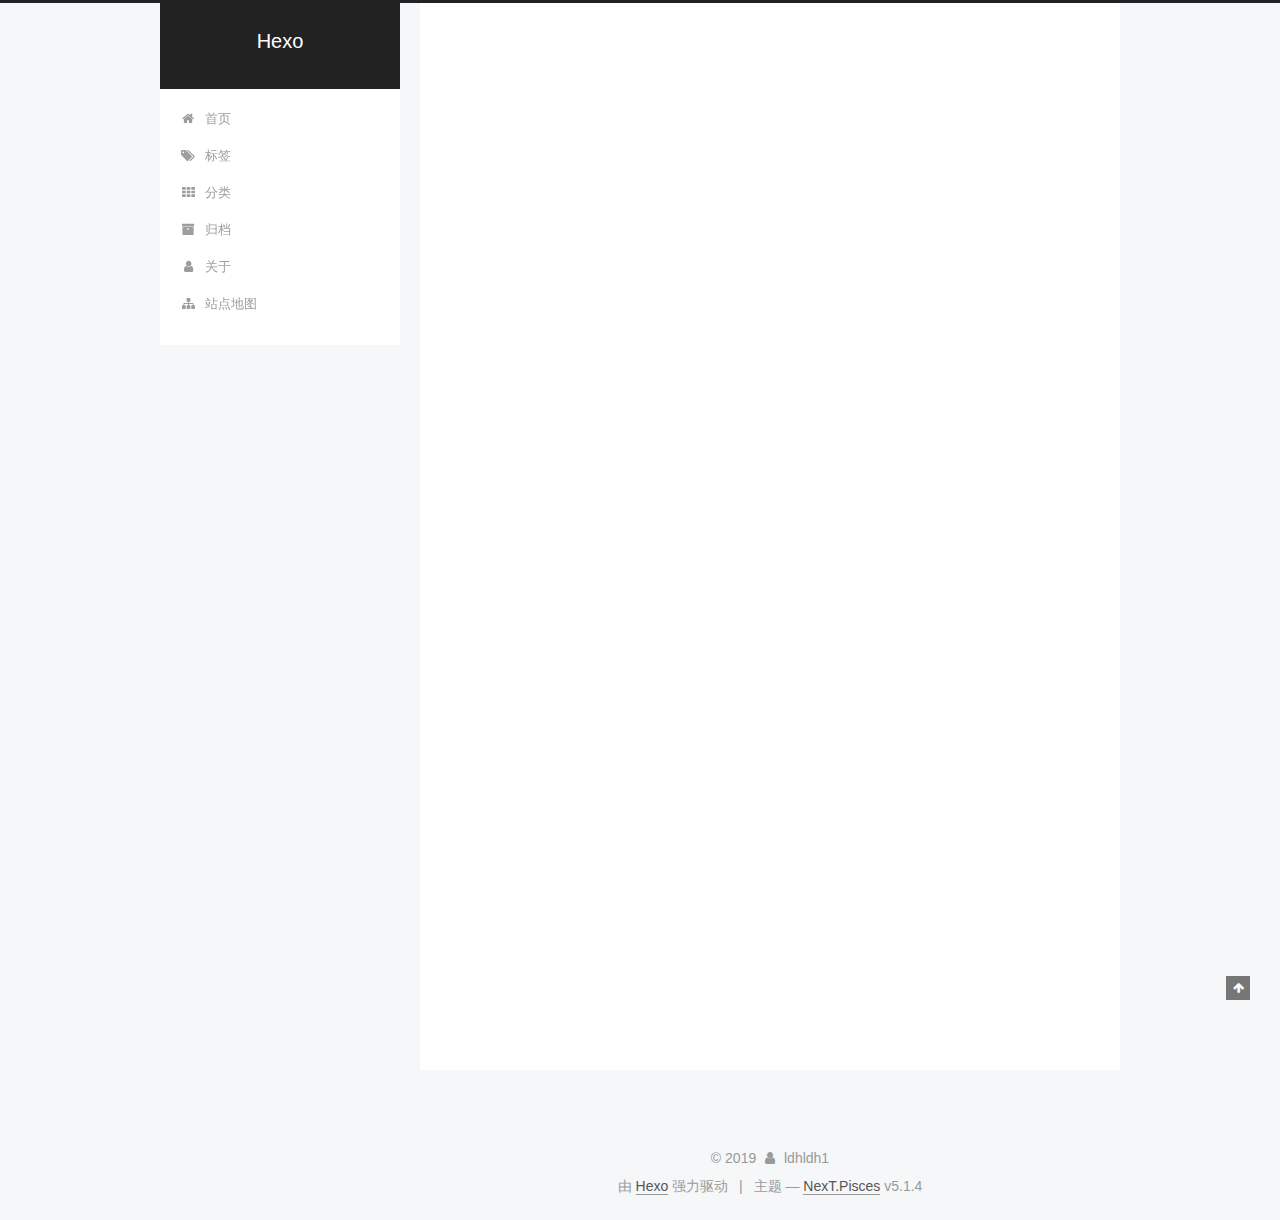
<file: index.html>
<!DOCTYPE html>



  


<html class="theme-next pisces use-motion" lang="zh-Hans">
<head><meta name="generator" content="Hexo 3.9.0">
  <meta charset="UTF-8">
<meta http-equiv="X-UA-Compatible" content="IE=edge">
<meta name="viewport" content="width=device-width, initial-scale=1, maximum-scale=1">
<meta name="theme-color" content="#222">









<meta http-equiv="Cache-Control" content="no-transform">
<meta http-equiv="Cache-Control" content="no-siteapp">
















  
  
  <link href="/lib/fancybox/source/jquery.fancybox.css?v=2.1.5" rel="stylesheet" type="text/css">







<link href="/lib/font-awesome/css/font-awesome.min.css?v=4.6.2" rel="stylesheet" type="text/css">

<link href="/css/main.css?v=5.1.4" rel="stylesheet" type="text/css">


  <link rel="apple-touch-icon" sizes="180x180" href="/images/apple-touch-icon-next.png?v=5.1.4">


  <link rel="icon" type="image/png" sizes="32x32" href="/images/favicon-32x32-next.png?v=5.1.4">


  <link rel="icon" type="image/png" sizes="16x16" href="/images/favicon-16x16-next.png?v=5.1.4">


  <link rel="mask-icon" href="/images/logo.svg?v=5.1.4" color="#222">





  <meta name="keywords" content="Hexo, NexT">










<meta property="og:type" content="website">
<meta property="og:title" content="Hexo">
<meta property="og:url" content="http://yoursite.com/index.html">
<meta property="og:site_name" content="Hexo">
<meta property="og:locale" content="zh-Hans">
<meta name="twitter:card" content="summary">
<meta name="twitter:title" content="Hexo">



<script type="text/javascript" id="hexo.configurations">
  var NexT = window.NexT || {};
  var CONFIG = {
    root: '/',
    scheme: 'Pisces',
    version: '5.1.4',
    sidebar: {"position":"left","display":"post","offset":12,"b2t":false,"scrollpercent":false,"onmobile":false},
    fancybox: true,
    tabs: true,
    motion: {"enable":true,"async":false,"transition":{"post_block":"fadeIn","post_header":"slideDownIn","post_body":"slideDownIn","coll_header":"slideLeftIn","sidebar":"slideUpIn"}},
    duoshuo: {
      userId: '0',
      author: '博主'
    },
    algolia: {
      applicationID: '',
      apiKey: '',
      indexName: '',
      hits: {"per_page":10},
      labels: {"input_placeholder":"Search for Posts","hits_empty":"We didn't find any results for the search: ${query}","hits_stats":"${hits} results found in ${time} ms"}
    }
  };
</script>



  <link rel="canonical" href="http://yoursite.com/">





  <title>Hexo</title>
  





  <script type="text/javascript">
    var _hmt = _hmt || [];
    (function() {
      var hm = document.createElement("script");
      hm.src = "https://hm.baidu.com/hm.js?34b24762f9159da7046b4914e8b5adc5";
      var s = document.getElementsByTagName("script")[0];
      s.parentNode.insertBefore(hm, s);
    })();
  </script>




</head>

<body itemscope itemtype="http://schema.org/WebPage" lang="zh-Hans">

  
  
    
  

  <div class="container sidebar-position-left 
  page-home">
    <div class="headband"></div>

    <header id="header" class="header" itemscope itemtype="http://schema.org/WPHeader">
      <div class="header-inner"><div class="site-brand-wrapper">
  <div class="site-meta ">
    

    <div class="custom-logo-site-title">
      <a href="/" class="brand" rel="start">
        <span class="logo-line-before"><i></i></span>
        <span class="site-title">Hexo</span>
        <span class="logo-line-after"><i></i></span>
      </a>
    </div>
      
        <p class="site-subtitle"></p>
      
  </div>

  <div class="site-nav-toggle">
    <button>
      <span class="btn-bar"></span>
      <span class="btn-bar"></span>
      <span class="btn-bar"></span>
    </button>
  </div>
</div>

<nav class="site-nav">
  

  
    <ul id="menu" class="menu">
      
        
        <li class="menu-item menu-item-home">
          <a href="/" rel="section">
            
              <i class="menu-item-icon fa fa-fw fa-home"></i> <br>
            
            首页
          </a>
        </li>
      
        
        <li class="menu-item menu-item-tags">
          <a href="/tags/" rel="section">
            
              <i class="menu-item-icon fa fa-fw fa-tags"></i> <br>
            
            标签
          </a>
        </li>
      
        
        <li class="menu-item menu-item-categories">
          <a href="/categories/" rel="section">
            
              <i class="menu-item-icon fa fa-fw fa-th"></i> <br>
            
            分类
          </a>
        </li>
      
        
        <li class="menu-item menu-item-archives">
          <a href="/archives/" rel="section">
            
              <i class="menu-item-icon fa fa-fw fa-archive"></i> <br>
            
            归档
          </a>
        </li>
      
        
        <li class="menu-item menu-item-about">
          <a href="/about/" rel="section">
            
              <i class="menu-item-icon fa fa-fw fa-user"></i> <br>
            
            关于
          </a>
        </li>
      
        
        <li class="menu-item menu-item-sitemap">
          <a href="/sitemap.xml" rel="section">
            
              <i class="menu-item-icon fa fa-fw fa-sitemap"></i> <br>
            
            站点地图
          </a>
        </li>
      

      
    </ul>
  

  
</nav>



 </div>
    </header>

    <main id="main" class="main">
      <div class="main-inner">
        <div class="content-wrap">
          <div id="content" class="content">
            
  <section id="posts" class="posts-expand">
    
      

  

  
  
  

  <article class="post post-type-normal" itemscope itemtype="http://schema.org/Article">
  
  
  
  <div class="post-block">
    <link itemprop="mainEntityOfPage" href="http://yoursite.com/2019/09/17/hello-world/">

    <span hidden itemprop="author" itemscope itemtype="http://schema.org/Person">
      <meta itemprop="name" content="ldhldh1">
      <meta itemprop="description" content>
      <meta itemprop="image" content="/images/avatar.gif">
    </span>

    <span hidden itemprop="publisher" itemscope itemtype="http://schema.org/Organization">
      <meta itemprop="name" content="Hexo">
    </span>

    
      <header class="post-header">

        
        
          <h1 class="post-title" itemprop="name headline">
                
                <a class="post-title-link" href="/2019/09/17/hello-world/" itemprop="url">Hello World</a></h1>
        

        <div class="post-meta">
          <span class="post-time">
            
              <span class="post-meta-item-icon">
                <i class="fa fa-calendar-o"></i>
              </span>
              
                <span class="post-meta-item-text">发表于</span>
              
              <time title="创建于" itemprop="dateCreated datePublished" datetime="2019-09-17T14:31:05+08:00">
                2019-09-17
              </time>
            

            

            
          </span>

          

          
            
          

          
          

          

          

          

        </div>
      </header>
    

    
    
    
    <div class="post-body" itemprop="articleBody">

      
      

      
        
          
            <p>Welcome to <a href="https://hexo.io/" target="_blank" rel="noopener">Hexo</a>! This is your very first post. Check <a href="https://hexo.io/docs/" target="_blank" rel="noopener">documentation</a> for more info. If you get any problems when using Hexo, you can find the answer in <a href="https://hexo.io/docs/troubleshooting.html" target="_blank" rel="noopener">troubleshooting</a> or you can ask me on <a href="https://github.com/hexojs/hexo/issues" target="_blank" rel="noopener">GitHub</a>.</p>
<h2 id="Quick-Start"><a href="#Quick-Start" class="headerlink" title="Quick Start"></a>Quick Start</h2><h3 id="Create-a-new-post"><a href="#Create-a-new-post" class="headerlink" title="Create a new post"></a>Create a new post</h3><figure class="highlight bash"><table><tr><td class="gutter"><pre><span class="line">1</span><br></pre></td><td class="code"><pre><span class="line">$ hexo new <span class="string">"My New Post"</span></span><br></pre></td></tr></table></figure>

<p>More info: <a href="https://hexo.io/docs/writing.html" target="_blank" rel="noopener">Writing</a></p>
<h3 id="Run-server"><a href="#Run-server" class="headerlink" title="Run server"></a>Run server</h3><figure class="highlight bash"><table><tr><td class="gutter"><pre><span class="line">1</span><br></pre></td><td class="code"><pre><span class="line">$ hexo server</span><br></pre></td></tr></table></figure>

<p>More info: <a href="https://hexo.io/docs/server.html" target="_blank" rel="noopener">Server</a></p>
<h3 id="Generate-static-files"><a href="#Generate-static-files" class="headerlink" title="Generate static files"></a>Generate static files</h3><figure class="highlight bash"><table><tr><td class="gutter"><pre><span class="line">1</span><br></pre></td><td class="code"><pre><span class="line">$ hexo generate</span><br></pre></td></tr></table></figure>

<p>More info: <a href="https://hexo.io/docs/generating.html" target="_blank" rel="noopener">Generating</a></p>
<h3 id="Deploy-to-remote-sites"><a href="#Deploy-to-remote-sites" class="headerlink" title="Deploy to remote sites"></a>Deploy to remote sites</h3><figure class="highlight bash"><table><tr><td class="gutter"><pre><span class="line">1</span><br></pre></td><td class="code"><pre><span class="line">$ hexo deploy</span><br></pre></td></tr></table></figure>

<p>More info: <a href="https://hexo.io/docs/deployment.html" target="_blank" rel="noopener">Deployment</a></p>

          
        
      
    </div>
    
    
    

    

    

    

    <footer class="post-footer">
      

      

      

      
      
        <div class="post-eof"></div>
      
    </footer>
  </div>
  
  
  
  </article>


    
  </section>

  


          </div>
          


          

        </div>
        
          
  
  <div class="sidebar-toggle">
    <div class="sidebar-toggle-line-wrap">
      <span class="sidebar-toggle-line sidebar-toggle-line-first"></span>
      <span class="sidebar-toggle-line sidebar-toggle-line-middle"></span>
      <span class="sidebar-toggle-line sidebar-toggle-line-last"></span>
    </div>
  </div>

  <aside id="sidebar" class="sidebar">
    
    <div class="sidebar-inner">

      

      

      <section class="site-overview-wrap sidebar-panel sidebar-panel-active">
        <div class="site-overview">
          <div class="site-author motion-element" itemprop="author" itemscope itemtype="http://schema.org/Person">
            
              <img class="site-author-image" itemprop="image" src="/images/avatar.gif" alt="ldhldh1">
            
              <p class="site-author-name" itemprop="name">ldhldh1</p>
              <p class="site-description motion-element" itemprop="description"></p>
          </div>

          <nav class="site-state motion-element">

            
              <div class="site-state-item site-state-posts">
              
                <a href="/archives/">
              
                  <span class="site-state-item-count">1</span>
                  <span class="site-state-item-name">日志</span>
                </a>
              </div>
            

            

            

          </nav>

          

          
            <div class="links-of-author motion-element">
                
                  <span class="links-of-author-item">
                    <a href="https://github.com/ldhldh1" target="_blank" title="GitHub">
                      
                        <i class="fa fa-fw fa-github"></i>GitHub</a>
                  </span>
                
            </div>
          

          
          

          
          

          

        </div>
      </section>

      

      

    </div>
  </aside>


        
      </div>
    </main>

    <footer id="footer" class="footer">
      <div class="footer-inner">
        <div class="copyright">&copy; <span itemprop="copyrightYear">2019</span>
  <span class="with-love">
    <i class="fa fa-user"></i>
  </span>
  <span class="author" itemprop="copyrightHolder">ldhldh1</span>

  
</div>


  <div class="powered-by">由 <a class="theme-link" target="_blank" href="https://hexo.io">Hexo</a> 强力驱动</div>



  <span class="post-meta-divider">|</span>



  <div class="theme-info">主题 &mdash; <a class="theme-link" target="_blank" href="https://github.com/iissnan/hexo-theme-next">NexT.Pisces</a> v5.1.4</div>




        







        
      </div>
    </footer>

    
      <div class="back-to-top">
        <i class="fa fa-arrow-up"></i>
        
      </div>
    

    

  </div>

  

<script type="text/javascript">
  if (Object.prototype.toString.call(window.Promise) !== '[object Function]') {
    window.Promise = null;
  }
</script>









  












  
  
    <script type="text/javascript" src="/lib/jquery/index.js?v=2.1.3"></script>
  

  
  
    <script type="text/javascript" src="/lib/fastclick/lib/fastclick.min.js?v=1.0.6"></script>
  

  
  
    <script type="text/javascript" src="/lib/jquery_lazyload/jquery.lazyload.js?v=1.9.7"></script>
  

  
  
    <script type="text/javascript" src="/lib/velocity/velocity.min.js?v=1.2.1"></script>
  

  
  
    <script type="text/javascript" src="/lib/velocity/velocity.ui.min.js?v=1.2.1"></script>
  

  
  
    <script type="text/javascript" src="/lib/fancybox/source/jquery.fancybox.pack.js?v=2.1.5"></script>
  


  


  <script type="text/javascript" src="/js/src/utils.js?v=5.1.4"></script>

  <script type="text/javascript" src="/js/src/motion.js?v=5.1.4"></script>



  
  


  <script type="text/javascript" src="/js/src/affix.js?v=5.1.4"></script>

  <script type="text/javascript" src="/js/src/schemes/pisces.js?v=5.1.4"></script>



  

  


  <script type="text/javascript" src="/js/src/bootstrap.js?v=5.1.4"></script>



  


  




	





  





  












  





  

  

  

  
  

  

  

  

</body>
</html>
</file>
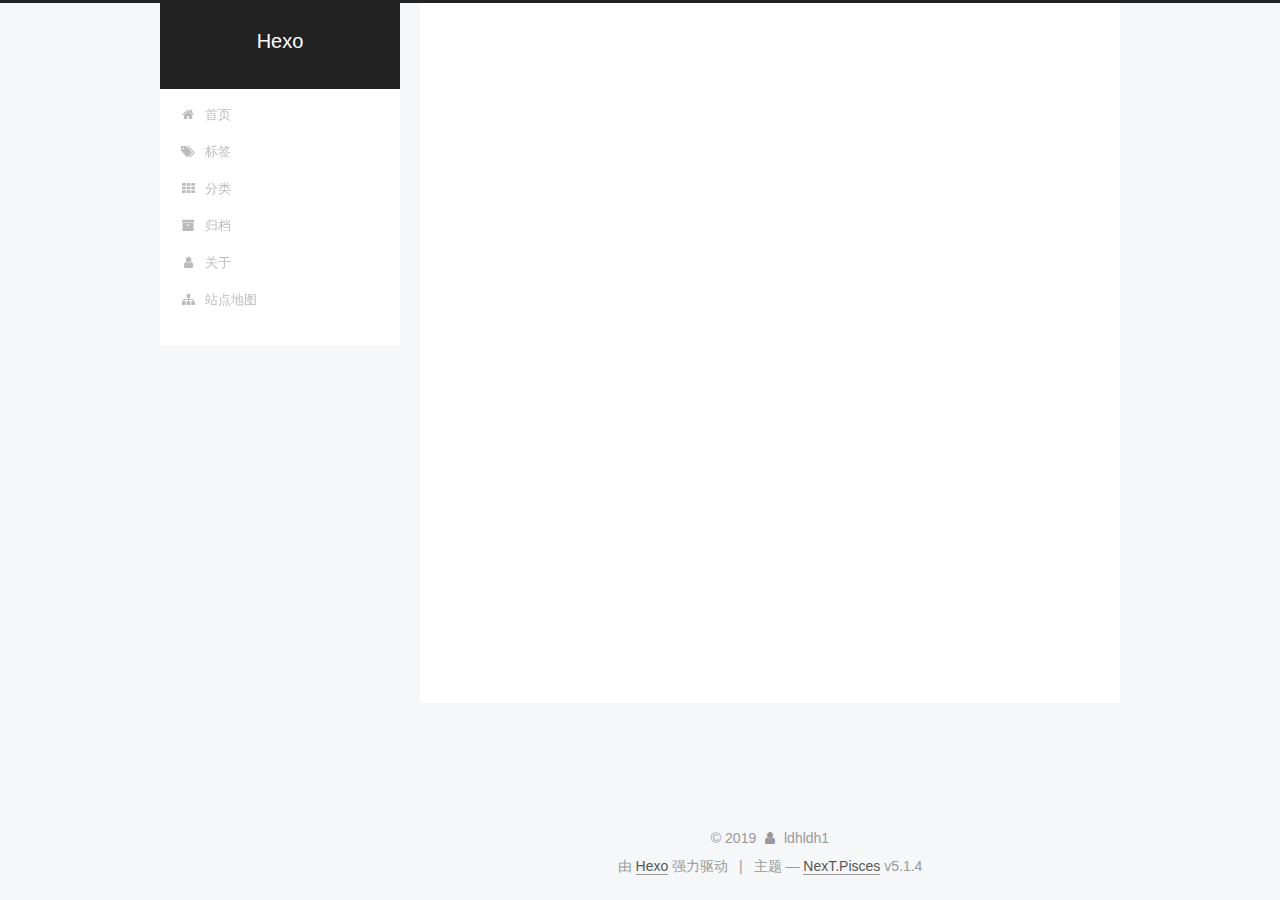
<file: archives/index.html>
<!DOCTYPE html>



  


<html class="theme-next pisces use-motion" lang="zh-Hans">
<head><meta name="generator" content="Hexo 3.9.0">
  <meta charset="UTF-8">
<meta http-equiv="X-UA-Compatible" content="IE=edge">
<meta name="viewport" content="width=device-width, initial-scale=1, maximum-scale=1">
<meta name="theme-color" content="#222">









<meta http-equiv="Cache-Control" content="no-transform">
<meta http-equiv="Cache-Control" content="no-siteapp">
















  
  
  <link href="/lib/fancybox/source/jquery.fancybox.css?v=2.1.5" rel="stylesheet" type="text/css">







<link href="/lib/font-awesome/css/font-awesome.min.css?v=4.6.2" rel="stylesheet" type="text/css">

<link href="/css/main.css?v=5.1.4" rel="stylesheet" type="text/css">


  <link rel="apple-touch-icon" sizes="180x180" href="/images/apple-touch-icon-next.png?v=5.1.4">


  <link rel="icon" type="image/png" sizes="32x32" href="/images/favicon-32x32-next.png?v=5.1.4">


  <link rel="icon" type="image/png" sizes="16x16" href="/images/favicon-16x16-next.png?v=5.1.4">


  <link rel="mask-icon" href="/images/logo.svg?v=5.1.4" color="#222">





  <meta name="keywords" content="Hexo, NexT">










<meta property="og:type" content="website">
<meta property="og:title" content="Hexo">
<meta property="og:url" content="http://yoursite.com/archives/index.html">
<meta property="og:site_name" content="Hexo">
<meta property="og:locale" content="zh-Hans">
<meta name="twitter:card" content="summary">
<meta name="twitter:title" content="Hexo">



<script type="text/javascript" id="hexo.configurations">
  var NexT = window.NexT || {};
  var CONFIG = {
    root: '/',
    scheme: 'Pisces',
    version: '5.1.4',
    sidebar: {"position":"left","display":"post","offset":12,"b2t":false,"scrollpercent":false,"onmobile":false},
    fancybox: true,
    tabs: true,
    motion: {"enable":true,"async":false,"transition":{"post_block":"fadeIn","post_header":"slideDownIn","post_body":"slideDownIn","coll_header":"slideLeftIn","sidebar":"slideUpIn"}},
    duoshuo: {
      userId: '0',
      author: '博主'
    },
    algolia: {
      applicationID: '',
      apiKey: '',
      indexName: '',
      hits: {"per_page":10},
      labels: {"input_placeholder":"Search for Posts","hits_empty":"We didn't find any results for the search: ${query}","hits_stats":"${hits} results found in ${time} ms"}
    }
  };
</script>



  <link rel="canonical" href="http://yoursite.com/archives/">





  <title>归档 | Hexo</title>
  





  <script type="text/javascript">
    var _hmt = _hmt || [];
    (function() {
      var hm = document.createElement("script");
      hm.src = "https://hm.baidu.com/hm.js?34b24762f9159da7046b4914e8b5adc5";
      var s = document.getElementsByTagName("script")[0];
      s.parentNode.insertBefore(hm, s);
    })();
  </script>




</head>

<body itemscope itemtype="http://schema.org/WebPage" lang="zh-Hans">

  
  
    
  

  <div class="container sidebar-position-left page-archive">
    <div class="headband"></div>

    <header id="header" class="header" itemscope itemtype="http://schema.org/WPHeader">
      <div class="header-inner"><div class="site-brand-wrapper">
  <div class="site-meta ">
    

    <div class="custom-logo-site-title">
      <a href="/" class="brand" rel="start">
        <span class="logo-line-before"><i></i></span>
        <span class="site-title">Hexo</span>
        <span class="logo-line-after"><i></i></span>
      </a>
    </div>
      
        <p class="site-subtitle"></p>
      
  </div>

  <div class="site-nav-toggle">
    <button>
      <span class="btn-bar"></span>
      <span class="btn-bar"></span>
      <span class="btn-bar"></span>
    </button>
  </div>
</div>

<nav class="site-nav">
  

  
    <ul id="menu" class="menu">
      
        
        <li class="menu-item menu-item-home">
          <a href="/" rel="section">
            
              <i class="menu-item-icon fa fa-fw fa-home"></i> <br>
            
            首页
          </a>
        </li>
      
        
        <li class="menu-item menu-item-tags">
          <a href="/tags/" rel="section">
            
              <i class="menu-item-icon fa fa-fw fa-tags"></i> <br>
            
            标签
          </a>
        </li>
      
        
        <li class="menu-item menu-item-categories">
          <a href="/categories/" rel="section">
            
              <i class="menu-item-icon fa fa-fw fa-th"></i> <br>
            
            分类
          </a>
        </li>
      
        
        <li class="menu-item menu-item-archives">
          <a href="/archives/" rel="section">
            
              <i class="menu-item-icon fa fa-fw fa-archive"></i> <br>
            
            归档
          </a>
        </li>
      
        
        <li class="menu-item menu-item-about">
          <a href="/about/" rel="section">
            
              <i class="menu-item-icon fa fa-fw fa-user"></i> <br>
            
            关于
          </a>
        </li>
      
        
        <li class="menu-item menu-item-sitemap">
          <a href="/sitemap.xml" rel="section">
            
              <i class="menu-item-icon fa fa-fw fa-sitemap"></i> <br>
            
            站点地图
          </a>
        </li>
      

      
    </ul>
  

  
</nav>



 </div>
    </header>

    <main id="main" class="main">
      <div class="main-inner">
        <div class="content-wrap">
          <div id="content" class="content">
            

  
  
  
  <div class="post-block archive">
    <div id="posts" class="posts-collapse">
      <span class="archive-move-on"></span>

      <span class="archive-page-counter">
        
        
        
          
        
        嗯..! 目前共计 1 篇日志。 继续努力。
      </span>

      

        
        
        

        
          
          <div class="collection-title">
            <h1 class="archive-year" id="archive-year-2019">2019</h1>
          </div>
        
        

        

  <article class="post post-type-normal" itemscope itemtype="http://schema.org/Article">
    <header class="post-header">

      <h2 class="post-title">
        
            <a class="post-title-link" href="/2019/09/17/hello-world/" itemprop="url">
              
                <span itemprop="name">Hello World</span>
              
            </a>
        
      </h2>

      <div class="post-meta">
        <time class="post-time" itemprop="dateCreated" datetime="2019-09-17T14:31:05+08:00" content="2019-09-17">
          09-17
        </time>
      </div>

    </header>
  </article>



      

    </div>
  </div>
  
  
  

  



          </div>
          


          

        </div>
        
          
  
  <div class="sidebar-toggle">
    <div class="sidebar-toggle-line-wrap">
      <span class="sidebar-toggle-line sidebar-toggle-line-first"></span>
      <span class="sidebar-toggle-line sidebar-toggle-line-middle"></span>
      <span class="sidebar-toggle-line sidebar-toggle-line-last"></span>
    </div>
  </div>

  <aside id="sidebar" class="sidebar">
    
    <div class="sidebar-inner">

      

      

      <section class="site-overview-wrap sidebar-panel sidebar-panel-active">
        <div class="site-overview">
          <div class="site-author motion-element" itemprop="author" itemscope itemtype="http://schema.org/Person">
            
              <img class="site-author-image" itemprop="image" src="/images/avatar.gif" alt="ldhldh1">
            
              <p class="site-author-name" itemprop="name">ldhldh1</p>
              <p class="site-description motion-element" itemprop="description"></p>
          </div>

          <nav class="site-state motion-element">

            
              <div class="site-state-item site-state-posts">
              
                <a href="/archives/">
              
                  <span class="site-state-item-count">1</span>
                  <span class="site-state-item-name">日志</span>
                </a>
              </div>
            

            

            

          </nav>

          

          
            <div class="links-of-author motion-element">
                
                  <span class="links-of-author-item">
                    <a href="https://github.com/ldhldh1" target="_blank" title="GitHub">
                      
                        <i class="fa fa-fw fa-github"></i>GitHub</a>
                  </span>
                
            </div>
          

          
          

          
          

          

        </div>
      </section>

      

      

    </div>
  </aside>


        
      </div>
    </main>

    <footer id="footer" class="footer">
      <div class="footer-inner">
        <div class="copyright">&copy; <span itemprop="copyrightYear">2019</span>
  <span class="with-love">
    <i class="fa fa-user"></i>
  </span>
  <span class="author" itemprop="copyrightHolder">ldhldh1</span>

  
</div>


  <div class="powered-by">由 <a class="theme-link" target="_blank" href="https://hexo.io">Hexo</a> 强力驱动</div>



  <span class="post-meta-divider">|</span>



  <div class="theme-info">主题 &mdash; <a class="theme-link" target="_blank" href="https://github.com/iissnan/hexo-theme-next">NexT.Pisces</a> v5.1.4</div>




        







        
      </div>
    </footer>

    
      <div class="back-to-top">
        <i class="fa fa-arrow-up"></i>
        
      </div>
    

    

  </div>

  

<script type="text/javascript">
  if (Object.prototype.toString.call(window.Promise) !== '[object Function]') {
    window.Promise = null;
  }
</script>









  












  
  
    <script type="text/javascript" src="/lib/jquery/index.js?v=2.1.3"></script>
  

  
  
    <script type="text/javascript" src="/lib/fastclick/lib/fastclick.min.js?v=1.0.6"></script>
  

  
  
    <script type="text/javascript" src="/lib/jquery_lazyload/jquery.lazyload.js?v=1.9.7"></script>
  

  
  
    <script type="text/javascript" src="/lib/velocity/velocity.min.js?v=1.2.1"></script>
  

  
  
    <script type="text/javascript" src="/lib/velocity/velocity.ui.min.js?v=1.2.1"></script>
  

  
  
    <script type="text/javascript" src="/lib/fancybox/source/jquery.fancybox.pack.js?v=2.1.5"></script>
  


  


  <script type="text/javascript" src="/js/src/utils.js?v=5.1.4"></script>

  <script type="text/javascript" src="/js/src/motion.js?v=5.1.4"></script>



  
  


  <script type="text/javascript" src="/js/src/affix.js?v=5.1.4"></script>

  <script type="text/javascript" src="/js/src/schemes/pisces.js?v=5.1.4"></script>



  

  


  <script type="text/javascript" src="/js/src/bootstrap.js?v=5.1.4"></script>



  


  




	





  





  












  





  

  

  

  
  

  

  

  

</body>
</html>
</file>
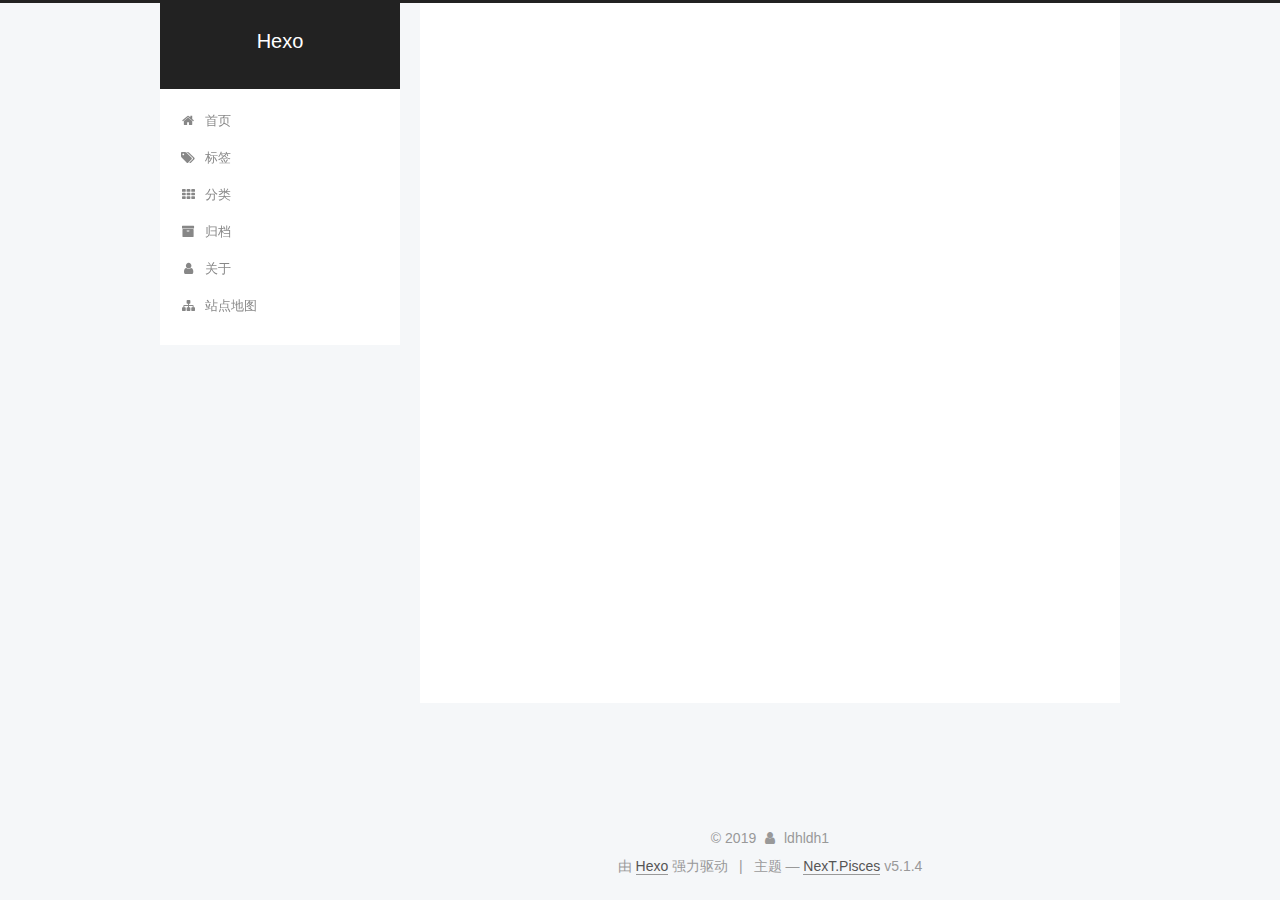
<file: archives/2019/index.html>
<!DOCTYPE html>



  


<html class="theme-next pisces use-motion" lang="zh-Hans">
<head><meta name="generator" content="Hexo 3.9.0">
  <meta charset="UTF-8">
<meta http-equiv="X-UA-Compatible" content="IE=edge">
<meta name="viewport" content="width=device-width, initial-scale=1, maximum-scale=1">
<meta name="theme-color" content="#222">









<meta http-equiv="Cache-Control" content="no-transform">
<meta http-equiv="Cache-Control" content="no-siteapp">
















  
  
  <link href="/lib/fancybox/source/jquery.fancybox.css?v=2.1.5" rel="stylesheet" type="text/css">







<link href="/lib/font-awesome/css/font-awesome.min.css?v=4.6.2" rel="stylesheet" type="text/css">

<link href="/css/main.css?v=5.1.4" rel="stylesheet" type="text/css">


  <link rel="apple-touch-icon" sizes="180x180" href="/images/apple-touch-icon-next.png?v=5.1.4">


  <link rel="icon" type="image/png" sizes="32x32" href="/images/favicon-32x32-next.png?v=5.1.4">


  <link rel="icon" type="image/png" sizes="16x16" href="/images/favicon-16x16-next.png?v=5.1.4">


  <link rel="mask-icon" href="/images/logo.svg?v=5.1.4" color="#222">





  <meta name="keywords" content="Hexo, NexT">










<meta property="og:type" content="website">
<meta property="og:title" content="Hexo">
<meta property="og:url" content="http://yoursite.com/archives/2019/index.html">
<meta property="og:site_name" content="Hexo">
<meta property="og:locale" content="zh-Hans">
<meta name="twitter:card" content="summary">
<meta name="twitter:title" content="Hexo">



<script type="text/javascript" id="hexo.configurations">
  var NexT = window.NexT || {};
  var CONFIG = {
    root: '/',
    scheme: 'Pisces',
    version: '5.1.4',
    sidebar: {"position":"left","display":"post","offset":12,"b2t":false,"scrollpercent":false,"onmobile":false},
    fancybox: true,
    tabs: true,
    motion: {"enable":true,"async":false,"transition":{"post_block":"fadeIn","post_header":"slideDownIn","post_body":"slideDownIn","coll_header":"slideLeftIn","sidebar":"slideUpIn"}},
    duoshuo: {
      userId: '0',
      author: '博主'
    },
    algolia: {
      applicationID: '',
      apiKey: '',
      indexName: '',
      hits: {"per_page":10},
      labels: {"input_placeholder":"Search for Posts","hits_empty":"We didn't find any results for the search: ${query}","hits_stats":"${hits} results found in ${time} ms"}
    }
  };
</script>



  <link rel="canonical" href="http://yoursite.com/archives/2019/">





  <title>归档 | Hexo</title>
  





  <script type="text/javascript">
    var _hmt = _hmt || [];
    (function() {
      var hm = document.createElement("script");
      hm.src = "https://hm.baidu.com/hm.js?34b24762f9159da7046b4914e8b5adc5";
      var s = document.getElementsByTagName("script")[0];
      s.parentNode.insertBefore(hm, s);
    })();
  </script>




</head>

<body itemscope itemtype="http://schema.org/WebPage" lang="zh-Hans">

  
  
    
  

  <div class="container sidebar-position-left page-archive">
    <div class="headband"></div>

    <header id="header" class="header" itemscope itemtype="http://schema.org/WPHeader">
      <div class="header-inner"><div class="site-brand-wrapper">
  <div class="site-meta ">
    

    <div class="custom-logo-site-title">
      <a href="/" class="brand" rel="start">
        <span class="logo-line-before"><i></i></span>
        <span class="site-title">Hexo</span>
        <span class="logo-line-after"><i></i></span>
      </a>
    </div>
      
        <p class="site-subtitle"></p>
      
  </div>

  <div class="site-nav-toggle">
    <button>
      <span class="btn-bar"></span>
      <span class="btn-bar"></span>
      <span class="btn-bar"></span>
    </button>
  </div>
</div>

<nav class="site-nav">
  

  
    <ul id="menu" class="menu">
      
        
        <li class="menu-item menu-item-home">
          <a href="/" rel="section">
            
              <i class="menu-item-icon fa fa-fw fa-home"></i> <br>
            
            首页
          </a>
        </li>
      
        
        <li class="menu-item menu-item-tags">
          <a href="/tags/" rel="section">
            
              <i class="menu-item-icon fa fa-fw fa-tags"></i> <br>
            
            标签
          </a>
        </li>
      
        
        <li class="menu-item menu-item-categories">
          <a href="/categories/" rel="section">
            
              <i class="menu-item-icon fa fa-fw fa-th"></i> <br>
            
            分类
          </a>
        </li>
      
        
        <li class="menu-item menu-item-archives">
          <a href="/archives/" rel="section">
            
              <i class="menu-item-icon fa fa-fw fa-archive"></i> <br>
            
            归档
          </a>
        </li>
      
        
        <li class="menu-item menu-item-about">
          <a href="/about/" rel="section">
            
              <i class="menu-item-icon fa fa-fw fa-user"></i> <br>
            
            关于
          </a>
        </li>
      
        
        <li class="menu-item menu-item-sitemap">
          <a href="/sitemap.xml" rel="section">
            
              <i class="menu-item-icon fa fa-fw fa-sitemap"></i> <br>
            
            站点地图
          </a>
        </li>
      

      
    </ul>
  

  
</nav>



 </div>
    </header>

    <main id="main" class="main">
      <div class="main-inner">
        <div class="content-wrap">
          <div id="content" class="content">
            

  
  
  
  <div class="post-block archive">
    <div id="posts" class="posts-collapse">
      <span class="archive-move-on"></span>

      <span class="archive-page-counter">
        
        
        
          
        
        嗯..! 目前共计 1 篇日志。 继续努力。
      </span>

      

        
        
        

        
          
          <div class="collection-title">
            <h1 class="archive-year" id="archive-year-2019">2019</h1>
          </div>
        
        

        

  <article class="post post-type-normal" itemscope itemtype="http://schema.org/Article">
    <header class="post-header">

      <h2 class="post-title">
        
            <a class="post-title-link" href="/2019/09/17/hello-world/" itemprop="url">
              
                <span itemprop="name">Hello World</span>
              
            </a>
        
      </h2>

      <div class="post-meta">
        <time class="post-time" itemprop="dateCreated" datetime="2019-09-17T14:31:05+08:00" content="2019-09-17">
          09-17
        </time>
      </div>

    </header>
  </article>



      

    </div>
  </div>
  
  
  

  



          </div>
          


          

        </div>
        
          
  
  <div class="sidebar-toggle">
    <div class="sidebar-toggle-line-wrap">
      <span class="sidebar-toggle-line sidebar-toggle-line-first"></span>
      <span class="sidebar-toggle-line sidebar-toggle-line-middle"></span>
      <span class="sidebar-toggle-line sidebar-toggle-line-last"></span>
    </div>
  </div>

  <aside id="sidebar" class="sidebar">
    
    <div class="sidebar-inner">

      

      

      <section class="site-overview-wrap sidebar-panel sidebar-panel-active">
        <div class="site-overview">
          <div class="site-author motion-element" itemprop="author" itemscope itemtype="http://schema.org/Person">
            
              <img class="site-author-image" itemprop="image" src="/images/avatar.gif" alt="ldhldh1">
            
              <p class="site-author-name" itemprop="name">ldhldh1</p>
              <p class="site-description motion-element" itemprop="description"></p>
          </div>

          <nav class="site-state motion-element">

            
              <div class="site-state-item site-state-posts">
              
                <a href="/archives/">
              
                  <span class="site-state-item-count">1</span>
                  <span class="site-state-item-name">日志</span>
                </a>
              </div>
            

            

            

          </nav>

          

          
            <div class="links-of-author motion-element">
                
                  <span class="links-of-author-item">
                    <a href="https://github.com/ldhldh1" target="_blank" title="GitHub">
                      
                        <i class="fa fa-fw fa-github"></i>GitHub</a>
                  </span>
                
            </div>
          

          
          

          
          

          

        </div>
      </section>

      

      

    </div>
  </aside>


        
      </div>
    </main>

    <footer id="footer" class="footer">
      <div class="footer-inner">
        <div class="copyright">&copy; <span itemprop="copyrightYear">2019</span>
  <span class="with-love">
    <i class="fa fa-user"></i>
  </span>
  <span class="author" itemprop="copyrightHolder">ldhldh1</span>

  
</div>


  <div class="powered-by">由 <a class="theme-link" target="_blank" href="https://hexo.io">Hexo</a> 强力驱动</div>



  <span class="post-meta-divider">|</span>



  <div class="theme-info">主题 &mdash; <a class="theme-link" target="_blank" href="https://github.com/iissnan/hexo-theme-next">NexT.Pisces</a> v5.1.4</div>




        







        
      </div>
    </footer>

    
      <div class="back-to-top">
        <i class="fa fa-arrow-up"></i>
        
      </div>
    

    

  </div>

  

<script type="text/javascript">
  if (Object.prototype.toString.call(window.Promise) !== '[object Function]') {
    window.Promise = null;
  }
</script>









  












  
  
    <script type="text/javascript" src="/lib/jquery/index.js?v=2.1.3"></script>
  

  
  
    <script type="text/javascript" src="/lib/fastclick/lib/fastclick.min.js?v=1.0.6"></script>
  

  
  
    <script type="text/javascript" src="/lib/jquery_lazyload/jquery.lazyload.js?v=1.9.7"></script>
  

  
  
    <script type="text/javascript" src="/lib/velocity/velocity.min.js?v=1.2.1"></script>
  

  
  
    <script type="text/javascript" src="/lib/velocity/velocity.ui.min.js?v=1.2.1"></script>
  

  
  
    <script type="text/javascript" src="/lib/fancybox/source/jquery.fancybox.pack.js?v=2.1.5"></script>
  


  


  <script type="text/javascript" src="/js/src/utils.js?v=5.1.4"></script>

  <script type="text/javascript" src="/js/src/motion.js?v=5.1.4"></script>



  
  


  <script type="text/javascript" src="/js/src/affix.js?v=5.1.4"></script>

  <script type="text/javascript" src="/js/src/schemes/pisces.js?v=5.1.4"></script>



  

  


  <script type="text/javascript" src="/js/src/bootstrap.js?v=5.1.4"></script>



  


  




	





  





  












  





  

  

  

  
  

  

  

  

</body>
</html>
</file>
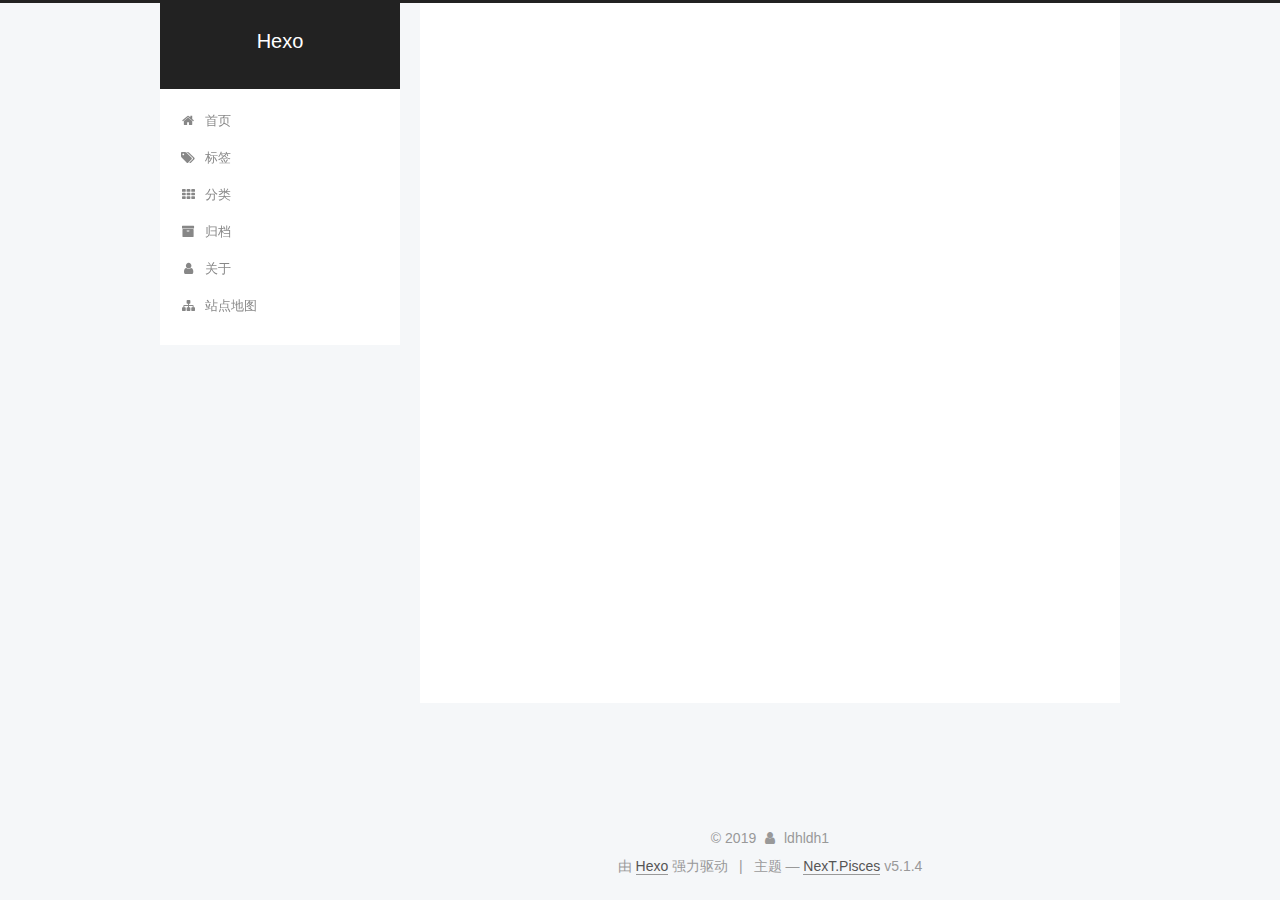
<file: archives/2019/09/index.html>
<!DOCTYPE html>



  


<html class="theme-next pisces use-motion" lang="zh-Hans">
<head><meta name="generator" content="Hexo 3.9.0">
  <meta charset="UTF-8">
<meta http-equiv="X-UA-Compatible" content="IE=edge">
<meta name="viewport" content="width=device-width, initial-scale=1, maximum-scale=1">
<meta name="theme-color" content="#222">









<meta http-equiv="Cache-Control" content="no-transform">
<meta http-equiv="Cache-Control" content="no-siteapp">
















  
  
  <link href="/lib/fancybox/source/jquery.fancybox.css?v=2.1.5" rel="stylesheet" type="text/css">







<link href="/lib/font-awesome/css/font-awesome.min.css?v=4.6.2" rel="stylesheet" type="text/css">

<link href="/css/main.css?v=5.1.4" rel="stylesheet" type="text/css">


  <link rel="apple-touch-icon" sizes="180x180" href="/images/apple-touch-icon-next.png?v=5.1.4">


  <link rel="icon" type="image/png" sizes="32x32" href="/images/favicon-32x32-next.png?v=5.1.4">


  <link rel="icon" type="image/png" sizes="16x16" href="/images/favicon-16x16-next.png?v=5.1.4">


  <link rel="mask-icon" href="/images/logo.svg?v=5.1.4" color="#222">





  <meta name="keywords" content="Hexo, NexT">










<meta property="og:type" content="website">
<meta property="og:title" content="Hexo">
<meta property="og:url" content="http://yoursite.com/archives/2019/09/index.html">
<meta property="og:site_name" content="Hexo">
<meta property="og:locale" content="zh-Hans">
<meta name="twitter:card" content="summary">
<meta name="twitter:title" content="Hexo">



<script type="text/javascript" id="hexo.configurations">
  var NexT = window.NexT || {};
  var CONFIG = {
    root: '/',
    scheme: 'Pisces',
    version: '5.1.4',
    sidebar: {"position":"left","display":"post","offset":12,"b2t":false,"scrollpercent":false,"onmobile":false},
    fancybox: true,
    tabs: true,
    motion: {"enable":true,"async":false,"transition":{"post_block":"fadeIn","post_header":"slideDownIn","post_body":"slideDownIn","coll_header":"slideLeftIn","sidebar":"slideUpIn"}},
    duoshuo: {
      userId: '0',
      author: '博主'
    },
    algolia: {
      applicationID: '',
      apiKey: '',
      indexName: '',
      hits: {"per_page":10},
      labels: {"input_placeholder":"Search for Posts","hits_empty":"We didn't find any results for the search: ${query}","hits_stats":"${hits} results found in ${time} ms"}
    }
  };
</script>



  <link rel="canonical" href="http://yoursite.com/archives/2019/09/">





  <title>归档 | Hexo</title>
  





  <script type="text/javascript">
    var _hmt = _hmt || [];
    (function() {
      var hm = document.createElement("script");
      hm.src = "https://hm.baidu.com/hm.js?34b24762f9159da7046b4914e8b5adc5";
      var s = document.getElementsByTagName("script")[0];
      s.parentNode.insertBefore(hm, s);
    })();
  </script>




</head>

<body itemscope itemtype="http://schema.org/WebPage" lang="zh-Hans">

  
  
    
  

  <div class="container sidebar-position-left page-archive">
    <div class="headband"></div>

    <header id="header" class="header" itemscope itemtype="http://schema.org/WPHeader">
      <div class="header-inner"><div class="site-brand-wrapper">
  <div class="site-meta ">
    

    <div class="custom-logo-site-title">
      <a href="/" class="brand" rel="start">
        <span class="logo-line-before"><i></i></span>
        <span class="site-title">Hexo</span>
        <span class="logo-line-after"><i></i></span>
      </a>
    </div>
      
        <p class="site-subtitle"></p>
      
  </div>

  <div class="site-nav-toggle">
    <button>
      <span class="btn-bar"></span>
      <span class="btn-bar"></span>
      <span class="btn-bar"></span>
    </button>
  </div>
</div>

<nav class="site-nav">
  

  
    <ul id="menu" class="menu">
      
        
        <li class="menu-item menu-item-home">
          <a href="/" rel="section">
            
              <i class="menu-item-icon fa fa-fw fa-home"></i> <br>
            
            首页
          </a>
        </li>
      
        
        <li class="menu-item menu-item-tags">
          <a href="/tags/" rel="section">
            
              <i class="menu-item-icon fa fa-fw fa-tags"></i> <br>
            
            标签
          </a>
        </li>
      
        
        <li class="menu-item menu-item-categories">
          <a href="/categories/" rel="section">
            
              <i class="menu-item-icon fa fa-fw fa-th"></i> <br>
            
            分类
          </a>
        </li>
      
        
        <li class="menu-item menu-item-archives">
          <a href="/archives/" rel="section">
            
              <i class="menu-item-icon fa fa-fw fa-archive"></i> <br>
            
            归档
          </a>
        </li>
      
        
        <li class="menu-item menu-item-about">
          <a href="/about/" rel="section">
            
              <i class="menu-item-icon fa fa-fw fa-user"></i> <br>
            
            关于
          </a>
        </li>
      
        
        <li class="menu-item menu-item-sitemap">
          <a href="/sitemap.xml" rel="section">
            
              <i class="menu-item-icon fa fa-fw fa-sitemap"></i> <br>
            
            站点地图
          </a>
        </li>
      

      
    </ul>
  

  
</nav>



 </div>
    </header>

    <main id="main" class="main">
      <div class="main-inner">
        <div class="content-wrap">
          <div id="content" class="content">
            

  
  
  
  <div class="post-block archive">
    <div id="posts" class="posts-collapse">
      <span class="archive-move-on"></span>

      <span class="archive-page-counter">
        
        
        
          
        
        嗯..! 目前共计 1 篇日志。 继续努力。
      </span>

      

        
        
        

        
          
          <div class="collection-title">
            <h1 class="archive-year" id="archive-year-2019">2019</h1>
          </div>
        
        

        

  <article class="post post-type-normal" itemscope itemtype="http://schema.org/Article">
    <header class="post-header">

      <h2 class="post-title">
        
            <a class="post-title-link" href="/2019/09/17/hello-world/" itemprop="url">
              
                <span itemprop="name">Hello World</span>
              
            </a>
        
      </h2>

      <div class="post-meta">
        <time class="post-time" itemprop="dateCreated" datetime="2019-09-17T14:31:05+08:00" content="2019-09-17">
          09-17
        </time>
      </div>

    </header>
  </article>



      

    </div>
  </div>
  
  
  

  



          </div>
          


          

        </div>
        
          
  
  <div class="sidebar-toggle">
    <div class="sidebar-toggle-line-wrap">
      <span class="sidebar-toggle-line sidebar-toggle-line-first"></span>
      <span class="sidebar-toggle-line sidebar-toggle-line-middle"></span>
      <span class="sidebar-toggle-line sidebar-toggle-line-last"></span>
    </div>
  </div>

  <aside id="sidebar" class="sidebar">
    
    <div class="sidebar-inner">

      

      

      <section class="site-overview-wrap sidebar-panel sidebar-panel-active">
        <div class="site-overview">
          <div class="site-author motion-element" itemprop="author" itemscope itemtype="http://schema.org/Person">
            
              <img class="site-author-image" itemprop="image" src="/images/avatar.gif" alt="ldhldh1">
            
              <p class="site-author-name" itemprop="name">ldhldh1</p>
              <p class="site-description motion-element" itemprop="description"></p>
          </div>

          <nav class="site-state motion-element">

            
              <div class="site-state-item site-state-posts">
              
                <a href="/archives/">
              
                  <span class="site-state-item-count">1</span>
                  <span class="site-state-item-name">日志</span>
                </a>
              </div>
            

            

            

          </nav>

          

          
            <div class="links-of-author motion-element">
                
                  <span class="links-of-author-item">
                    <a href="https://github.com/ldhldh1" target="_blank" title="GitHub">
                      
                        <i class="fa fa-fw fa-github"></i>GitHub</a>
                  </span>
                
            </div>
          

          
          

          
          

          

        </div>
      </section>

      

      

    </div>
  </aside>


        
      </div>
    </main>

    <footer id="footer" class="footer">
      <div class="footer-inner">
        <div class="copyright">&copy; <span itemprop="copyrightYear">2019</span>
  <span class="with-love">
    <i class="fa fa-user"></i>
  </span>
  <span class="author" itemprop="copyrightHolder">ldhldh1</span>

  
</div>


  <div class="powered-by">由 <a class="theme-link" target="_blank" href="https://hexo.io">Hexo</a> 强力驱动</div>



  <span class="post-meta-divider">|</span>



  <div class="theme-info">主题 &mdash; <a class="theme-link" target="_blank" href="https://github.com/iissnan/hexo-theme-next">NexT.Pisces</a> v5.1.4</div>




        







        
      </div>
    </footer>

    
      <div class="back-to-top">
        <i class="fa fa-arrow-up"></i>
        
      </div>
    

    

  </div>

  

<script type="text/javascript">
  if (Object.prototype.toString.call(window.Promise) !== '[object Function]') {
    window.Promise = null;
  }
</script>









  












  
  
    <script type="text/javascript" src="/lib/jquery/index.js?v=2.1.3"></script>
  

  
  
    <script type="text/javascript" src="/lib/fastclick/lib/fastclick.min.js?v=1.0.6"></script>
  

  
  
    <script type="text/javascript" src="/lib/jquery_lazyload/jquery.lazyload.js?v=1.9.7"></script>
  

  
  
    <script type="text/javascript" src="/lib/velocity/velocity.min.js?v=1.2.1"></script>
  

  
  
    <script type="text/javascript" src="/lib/velocity/velocity.ui.min.js?v=1.2.1"></script>
  

  
  
    <script type="text/javascript" src="/lib/fancybox/source/jquery.fancybox.pack.js?v=2.1.5"></script>
  


  


  <script type="text/javascript" src="/js/src/utils.js?v=5.1.4"></script>

  <script type="text/javascript" src="/js/src/motion.js?v=5.1.4"></script>



  
  


  <script type="text/javascript" src="/js/src/affix.js?v=5.1.4"></script>

  <script type="text/javascript" src="/js/src/schemes/pisces.js?v=5.1.4"></script>



  

  


  <script type="text/javascript" src="/js/src/bootstrap.js?v=5.1.4"></script>



  


  




	





  





  












  





  

  

  

  
  

  

  

  

</body>
</html>
</file>
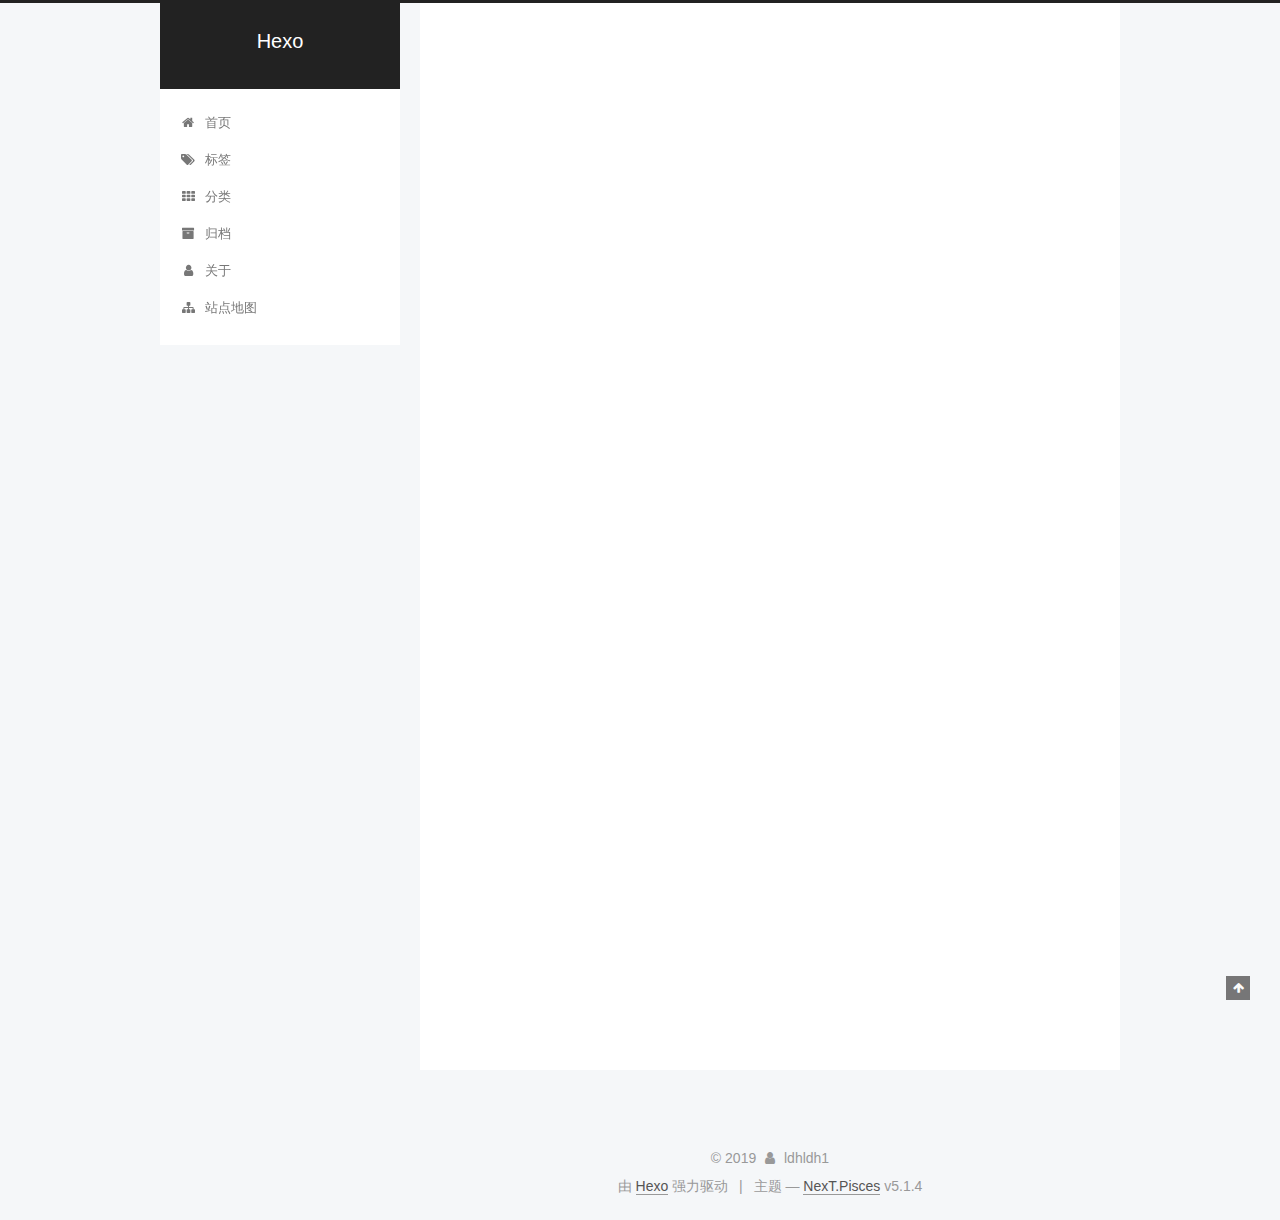
<file: 2019/09/17/hello-world/index.html>
<!DOCTYPE html>



  


<html class="theme-next pisces use-motion" lang="zh-Hans">
<head><meta name="generator" content="Hexo 3.9.0">
  <meta charset="UTF-8">
<meta http-equiv="X-UA-Compatible" content="IE=edge">
<meta name="viewport" content="width=device-width, initial-scale=1, maximum-scale=1">
<meta name="theme-color" content="#222">









<meta http-equiv="Cache-Control" content="no-transform">
<meta http-equiv="Cache-Control" content="no-siteapp">
















  
  
  <link href="/lib/fancybox/source/jquery.fancybox.css?v=2.1.5" rel="stylesheet" type="text/css">







<link href="/lib/font-awesome/css/font-awesome.min.css?v=4.6.2" rel="stylesheet" type="text/css">

<link href="/css/main.css?v=5.1.4" rel="stylesheet" type="text/css">


  <link rel="apple-touch-icon" sizes="180x180" href="/images/apple-touch-icon-next.png?v=5.1.4">


  <link rel="icon" type="image/png" sizes="32x32" href="/images/favicon-32x32-next.png?v=5.1.4">


  <link rel="icon" type="image/png" sizes="16x16" href="/images/favicon-16x16-next.png?v=5.1.4">


  <link rel="mask-icon" href="/images/logo.svg?v=5.1.4" color="#222">





  <meta name="keywords" content="Hexo, NexT">










<meta name="description" content="Welcome to Hexo! This is your very first post. Check documentation for more info. If you get any problems when using Hexo, you can find the answer in troubleshooting or you can ask me on GitHub. Quick">
<meta property="og:type" content="article">
<meta property="og:title" content="Hello World">
<meta property="og:url" content="http://yoursite.com/2019/09/17/hello-world/index.html">
<meta property="og:site_name" content="Hexo">
<meta property="og:description" content="Welcome to Hexo! This is your very first post. Check documentation for more info. If you get any problems when using Hexo, you can find the answer in troubleshooting or you can ask me on GitHub. Quick">
<meta property="og:locale" content="zh-Hans">
<meta property="og:updated_time" content="2019-09-17T06:31:05.522Z">
<meta name="twitter:card" content="summary">
<meta name="twitter:title" content="Hello World">
<meta name="twitter:description" content="Welcome to Hexo! This is your very first post. Check documentation for more info. If you get any problems when using Hexo, you can find the answer in troubleshooting or you can ask me on GitHub. Quick">



<script type="text/javascript" id="hexo.configurations">
  var NexT = window.NexT || {};
  var CONFIG = {
    root: '/',
    scheme: 'Pisces',
    version: '5.1.4',
    sidebar: {"position":"left","display":"post","offset":12,"b2t":false,"scrollpercent":false,"onmobile":false},
    fancybox: true,
    tabs: true,
    motion: {"enable":true,"async":false,"transition":{"post_block":"fadeIn","post_header":"slideDownIn","post_body":"slideDownIn","coll_header":"slideLeftIn","sidebar":"slideUpIn"}},
    duoshuo: {
      userId: '0',
      author: '博主'
    },
    algolia: {
      applicationID: '',
      apiKey: '',
      indexName: '',
      hits: {"per_page":10},
      labels: {"input_placeholder":"Search for Posts","hits_empty":"We didn't find any results for the search: ${query}","hits_stats":"${hits} results found in ${time} ms"}
    }
  };
</script>



  <link rel="canonical" href="http://yoursite.com/2019/09/17/hello-world/">





  <title>Hello World | Hexo</title>
  





  <script type="text/javascript">
    var _hmt = _hmt || [];
    (function() {
      var hm = document.createElement("script");
      hm.src = "https://hm.baidu.com/hm.js?34b24762f9159da7046b4914e8b5adc5";
      var s = document.getElementsByTagName("script")[0];
      s.parentNode.insertBefore(hm, s);
    })();
  </script>




</head>

<body itemscope itemtype="http://schema.org/WebPage" lang="zh-Hans">

  
  
    
  

  <div class="container sidebar-position-left page-post-detail">
    <div class="headband"></div>

    <header id="header" class="header" itemscope itemtype="http://schema.org/WPHeader">
      <div class="header-inner"><div class="site-brand-wrapper">
  <div class="site-meta ">
    

    <div class="custom-logo-site-title">
      <a href="/" class="brand" rel="start">
        <span class="logo-line-before"><i></i></span>
        <span class="site-title">Hexo</span>
        <span class="logo-line-after"><i></i></span>
      </a>
    </div>
      
        <p class="site-subtitle"></p>
      
  </div>

  <div class="site-nav-toggle">
    <button>
      <span class="btn-bar"></span>
      <span class="btn-bar"></span>
      <span class="btn-bar"></span>
    </button>
  </div>
</div>

<nav class="site-nav">
  

  
    <ul id="menu" class="menu">
      
        
        <li class="menu-item menu-item-home">
          <a href="/" rel="section">
            
              <i class="menu-item-icon fa fa-fw fa-home"></i> <br>
            
            首页
          </a>
        </li>
      
        
        <li class="menu-item menu-item-tags">
          <a href="/tags/" rel="section">
            
              <i class="menu-item-icon fa fa-fw fa-tags"></i> <br>
            
            标签
          </a>
        </li>
      
        
        <li class="menu-item menu-item-categories">
          <a href="/categories/" rel="section">
            
              <i class="menu-item-icon fa fa-fw fa-th"></i> <br>
            
            分类
          </a>
        </li>
      
        
        <li class="menu-item menu-item-archives">
          <a href="/archives/" rel="section">
            
              <i class="menu-item-icon fa fa-fw fa-archive"></i> <br>
            
            归档
          </a>
        </li>
      
        
        <li class="menu-item menu-item-about">
          <a href="/about/" rel="section">
            
              <i class="menu-item-icon fa fa-fw fa-user"></i> <br>
            
            关于
          </a>
        </li>
      
        
        <li class="menu-item menu-item-sitemap">
          <a href="/sitemap.xml" rel="section">
            
              <i class="menu-item-icon fa fa-fw fa-sitemap"></i> <br>
            
            站点地图
          </a>
        </li>
      

      
    </ul>
  

  
</nav>



 </div>
    </header>

    <main id="main" class="main">
      <div class="main-inner">
        <div class="content-wrap">
          <div id="content" class="content">
            

  <div id="posts" class="posts-expand">
    

  

  
  
  

  <article class="post post-type-normal" itemscope itemtype="http://schema.org/Article">
  
  
  
  <div class="post-block">
    <link itemprop="mainEntityOfPage" href="http://yoursite.com/2019/09/17/hello-world/">

    <span hidden itemprop="author" itemscope itemtype="http://schema.org/Person">
      <meta itemprop="name" content="ldhldh1">
      <meta itemprop="description" content>
      <meta itemprop="image" content="/images/avatar.gif">
    </span>

    <span hidden itemprop="publisher" itemscope itemtype="http://schema.org/Organization">
      <meta itemprop="name" content="Hexo">
    </span>

    
      <header class="post-header">

        
        
          <h1 class="post-title" itemprop="name headline">Hello World</h1>
        

        <div class="post-meta">
          <span class="post-time">
            
              <span class="post-meta-item-icon">
                <i class="fa fa-calendar-o"></i>
              </span>
              
                <span class="post-meta-item-text">发表于</span>
              
              <time title="创建于" itemprop="dateCreated datePublished" datetime="2019-09-17T14:31:05+08:00">
                2019-09-17
              </time>
            

            

            
          </span>

          

          
            
          

          
          

          

          

          

        </div>
      </header>
    

    
    
    
    <div class="post-body" itemprop="articleBody">

      
      

      
        <p>Welcome to <a href="https://hexo.io/" target="_blank" rel="noopener">Hexo</a>! This is your very first post. Check <a href="https://hexo.io/docs/" target="_blank" rel="noopener">documentation</a> for more info. If you get any problems when using Hexo, you can find the answer in <a href="https://hexo.io/docs/troubleshooting.html" target="_blank" rel="noopener">troubleshooting</a> or you can ask me on <a href="https://github.com/hexojs/hexo/issues" target="_blank" rel="noopener">GitHub</a>.</p>
<h2 id="Quick-Start"><a href="#Quick-Start" class="headerlink" title="Quick Start"></a>Quick Start</h2><h3 id="Create-a-new-post"><a href="#Create-a-new-post" class="headerlink" title="Create a new post"></a>Create a new post</h3><figure class="highlight bash"><table><tr><td class="gutter"><pre><span class="line">1</span><br></pre></td><td class="code"><pre><span class="line">$ hexo new <span class="string">"My New Post"</span></span><br></pre></td></tr></table></figure>

<p>More info: <a href="https://hexo.io/docs/writing.html" target="_blank" rel="noopener">Writing</a></p>
<h3 id="Run-server"><a href="#Run-server" class="headerlink" title="Run server"></a>Run server</h3><figure class="highlight bash"><table><tr><td class="gutter"><pre><span class="line">1</span><br></pre></td><td class="code"><pre><span class="line">$ hexo server</span><br></pre></td></tr></table></figure>

<p>More info: <a href="https://hexo.io/docs/server.html" target="_blank" rel="noopener">Server</a></p>
<h3 id="Generate-static-files"><a href="#Generate-static-files" class="headerlink" title="Generate static files"></a>Generate static files</h3><figure class="highlight bash"><table><tr><td class="gutter"><pre><span class="line">1</span><br></pre></td><td class="code"><pre><span class="line">$ hexo generate</span><br></pre></td></tr></table></figure>

<p>More info: <a href="https://hexo.io/docs/generating.html" target="_blank" rel="noopener">Generating</a></p>
<h3 id="Deploy-to-remote-sites"><a href="#Deploy-to-remote-sites" class="headerlink" title="Deploy to remote sites"></a>Deploy to remote sites</h3><figure class="highlight bash"><table><tr><td class="gutter"><pre><span class="line">1</span><br></pre></td><td class="code"><pre><span class="line">$ hexo deploy</span><br></pre></td></tr></table></figure>

<p>More info: <a href="https://hexo.io/docs/deployment.html" target="_blank" rel="noopener">Deployment</a></p>

      
    </div>
    
    
    

    

    

    

    <footer class="post-footer">
      

      
      
      

      

      
      
    </footer>
  </div>
  
  
  
  </article>



    <div class="post-spread">
      
    </div>
  </div>


          </div>
          


          

  



        </div>
        
          
  
  <div class="sidebar-toggle">
    <div class="sidebar-toggle-line-wrap">
      <span class="sidebar-toggle-line sidebar-toggle-line-first"></span>
      <span class="sidebar-toggle-line sidebar-toggle-line-middle"></span>
      <span class="sidebar-toggle-line sidebar-toggle-line-last"></span>
    </div>
  </div>

  <aside id="sidebar" class="sidebar">
    
    <div class="sidebar-inner">

      

      
        <ul class="sidebar-nav motion-element">
          <li class="sidebar-nav-toc sidebar-nav-active" data-target="post-toc-wrap">
            文章目录
          </li>
          <li class="sidebar-nav-overview" data-target="site-overview-wrap">
            站点概览
          </li>
        </ul>
      

      <section class="site-overview-wrap sidebar-panel">
        <div class="site-overview">
          <div class="site-author motion-element" itemprop="author" itemscope itemtype="http://schema.org/Person">
            
              <img class="site-author-image" itemprop="image" src="/images/avatar.gif" alt="ldhldh1">
            
              <p class="site-author-name" itemprop="name">ldhldh1</p>
              <p class="site-description motion-element" itemprop="description"></p>
          </div>

          <nav class="site-state motion-element">

            
              <div class="site-state-item site-state-posts">
              
                <a href="/archives/">
              
                  <span class="site-state-item-count">1</span>
                  <span class="site-state-item-name">日志</span>
                </a>
              </div>
            

            

            

          </nav>

          

          
            <div class="links-of-author motion-element">
                
                  <span class="links-of-author-item">
                    <a href="https://github.com/ldhldh1" target="_blank" title="GitHub">
                      
                        <i class="fa fa-fw fa-github"></i>GitHub</a>
                  </span>
                
            </div>
          

          
          

          
          

          

        </div>
      </section>

      
      <!--noindex-->
        <section class="post-toc-wrap motion-element sidebar-panel sidebar-panel-active">
          <div class="post-toc">

            
              
            

            
              <div class="post-toc-content"><ol class="nav"><li class="nav-item nav-level-2"><a class="nav-link" href="#Quick-Start"><span class="nav-number">1.</span> <span class="nav-text">Quick Start</span></a><ol class="nav-child"><li class="nav-item nav-level-3"><a class="nav-link" href="#Create-a-new-post"><span class="nav-number">1.1.</span> <span class="nav-text">Create a new post</span></a></li><li class="nav-item nav-level-3"><a class="nav-link" href="#Run-server"><span class="nav-number">1.2.</span> <span class="nav-text">Run server</span></a></li><li class="nav-item nav-level-3"><a class="nav-link" href="#Generate-static-files"><span class="nav-number">1.3.</span> <span class="nav-text">Generate static files</span></a></li><li class="nav-item nav-level-3"><a class="nav-link" href="#Deploy-to-remote-sites"><span class="nav-number">1.4.</span> <span class="nav-text">Deploy to remote sites</span></a></li></ol></li></ol></div>
            

          </div>
        </section>
      <!--/noindex-->
      

      

    </div>
  </aside>


        
      </div>
    </main>

    <footer id="footer" class="footer">
      <div class="footer-inner">
        <div class="copyright">&copy; <span itemprop="copyrightYear">2019</span>
  <span class="with-love">
    <i class="fa fa-user"></i>
  </span>
  <span class="author" itemprop="copyrightHolder">ldhldh1</span>

  
</div>


  <div class="powered-by">由 <a class="theme-link" target="_blank" href="https://hexo.io">Hexo</a> 强力驱动</div>



  <span class="post-meta-divider">|</span>



  <div class="theme-info">主题 &mdash; <a class="theme-link" target="_blank" href="https://github.com/iissnan/hexo-theme-next">NexT.Pisces</a> v5.1.4</div>




        







        
      </div>
    </footer>

    
      <div class="back-to-top">
        <i class="fa fa-arrow-up"></i>
        
      </div>
    

    

  </div>

  

<script type="text/javascript">
  if (Object.prototype.toString.call(window.Promise) !== '[object Function]') {
    window.Promise = null;
  }
</script>









  












  
  
    <script type="text/javascript" src="/lib/jquery/index.js?v=2.1.3"></script>
  

  
  
    <script type="text/javascript" src="/lib/fastclick/lib/fastclick.min.js?v=1.0.6"></script>
  

  
  
    <script type="text/javascript" src="/lib/jquery_lazyload/jquery.lazyload.js?v=1.9.7"></script>
  

  
  
    <script type="text/javascript" src="/lib/velocity/velocity.min.js?v=1.2.1"></script>
  

  
  
    <script type="text/javascript" src="/lib/velocity/velocity.ui.min.js?v=1.2.1"></script>
  

  
  
    <script type="text/javascript" src="/lib/fancybox/source/jquery.fancybox.pack.js?v=2.1.5"></script>
  


  


  <script type="text/javascript" src="/js/src/utils.js?v=5.1.4"></script>

  <script type="text/javascript" src="/js/src/motion.js?v=5.1.4"></script>



  
  


  <script type="text/javascript" src="/js/src/affix.js?v=5.1.4"></script>

  <script type="text/javascript" src="/js/src/schemes/pisces.js?v=5.1.4"></script>



  
  <script type="text/javascript" src="/js/src/scrollspy.js?v=5.1.4"></script>
<script type="text/javascript" src="/js/src/post-details.js?v=5.1.4"></script>



  


  <script type="text/javascript" src="/js/src/bootstrap.js?v=5.1.4"></script>



  


  




	





  





  












  





  

  

  

  
  

  

  

  

</body>
</html>
</file>
<file: css/main.css>
/* normalize.css v3.0.2 | MIT License | git.io/normalize */
html {
  font-family: sans-serif; /* 1 */
  -ms-text-size-adjust: 100%; /* 2 */
  -webkit-text-size-adjust: 100%; /* 2 */
}
body {
  margin: 0;
}
article,
aside,
details,
figcaption,
figure,
footer,
header,
hgroup,
main,
menu,
nav,
section,
summary {
  display: block;
}
audio,
canvas,
progress,
video {
  display: inline-block; /* 1 */
  vertical-align: baseline; /* 2 */
}
audio:not([controls]) {
  display: none;
  height: 0;
}
[hidden],
template {
  display: none;
}
a {
  background-color: transparent;
}
a:active,
a:hover {
  outline: 0;
}
abbr[title] {
  border-bottom: 1px dotted;
}
b,
strong {
  font-weight: bold;
}
dfn {
  font-style: italic;
}
h1 {
  font-size: 2em;
  margin: 0.67em 0;
}
mark {
  background: #ff0;
  color: #000;
}
small {
  font-size: 80%;
}
sub,
sup {
  font-size: 75%;
  line-height: 0;
  position: relative;
  vertical-align: baseline;
}
sup {
  top: -0.5em;
}
sub {
  bottom: -0.25em;
}
img {
  border: 0;
}
svg:not(:root) {
  overflow: hidden;
}
figure {
  margin: 1em 40px;
}
hr {
  -moz-box-sizing: content-box;
  box-sizing: content-box;
  height: 0;
}
pre {
  overflow: auto;
}
code,
kbd,
pre,
samp {
  font-family: monospace, monospace;
  font-size: 1em;
}
button,
input,
optgroup,
select,
textarea {
  color: inherit; /* 1 */
  font: inherit; /* 2 */
  margin: 0; /* 3 */
}
button {
  overflow: visible;
}
button,
select {
  text-transform: none;
}
button,
html input[type="button"],
input[type="reset"],
input[type="submit"] {
  -webkit-appearance: button; /* 2 */
  cursor: pointer; /* 3 */
}
button[disabled],
html input[disabled] {
  cursor: default;
}
button::-moz-focus-inner,
input::-moz-focus-inner {
  border: 0;
  padding: 0;
}
input {
  line-height: normal;
}
input[type="checkbox"],
input[type="radio"] {
  box-sizing: border-box; /* 1 */
  padding: 0; /* 2 */
}
input[type="number"]::-webkit-inner-spin-button,
input[type="number"]::-webkit-outer-spin-button {
  height: auto;
}
input[type="search"] {
  -webkit-appearance: textfield; /* 1 */
  -moz-box-sizing: content-box;
  -webkit-box-sizing: content-box; /* 2 */
  box-sizing: content-box;
}
input[type="search"]::-webkit-search-cancel-button,
input[type="search"]::-webkit-search-decoration {
  -webkit-appearance: none;
}
fieldset {
  border: 1px solid #c0c0c0;
  margin: 0 2px;
  padding: 0.35em 0.625em 0.75em;
}
legend {
  border: 0; /* 1 */
  padding: 0; /* 2 */
}
textarea {
  overflow: auto;
}
optgroup {
  font-weight: bold;
}
table {
  border-collapse: collapse;
  border-spacing: 0;
}
td,
th {
  padding: 0;
}
::selection {
  background: #262a30;
  color: #fff;
}
body {
  position: relative;
  font-family: 'Lato', "PingFang SC", "Microsoft YaHei", sans-serif;
  font-size: 14px;
  line-height: 2;
  color: #555;
  background: #f5f7f9;
}
@media (max-width: 767px) {
  body {
    padding-right: 0 !important;
  }
}
@media (min-width: 768px) and (max-width: 991px) {
  body {
    padding-right: 0 !important;
  }
}
@media (min-width: 1600px) {
  body {
    font-size: 16px;
  }
}
h1,
h2,
h3,
h4,
h5,
h6 {
  margin: 0;
  padding: 0;
  font-weight: bold;
  line-height: 1.5;
  font-family: 'Lato', "PingFang SC", "Microsoft YaHei", sans-serif;
}
h2,
h3,
h4,
h5,
h6 {
  margin: 20px 0 15px;
}
h1 {
  font-size: 22px;
}
@media (max-width: 767px) {
  h1 {
    font-size: 18px;
  }
}
h2 {
  font-size: 20px;
}
@media (max-width: 767px) {
  h2 {
    font-size: 16px;
  }
}
h3 {
  font-size: 18px;
}
@media (max-width: 767px) {
  h3 {
    font-size: 14px;
  }
}
h4 {
  font-size: 16px;
}
@media (max-width: 767px) {
  h4 {
    font-size: 12px;
  }
}
h5 {
  font-size: 14px;
}
@media (max-width: 767px) {
  h5 {
    font-size: 10px;
  }
}
h6 {
  font-size: 12px;
}
@media (max-width: 767px) {
  h6 {
    font-size: 8px;
  }
}
p {
  margin: 0 0 20px 0;
}
a {
  color: #555;
  text-decoration: none;
  outline: none;
  border-bottom: 1px solid #999;
  word-wrap: break-word;
}
a:hover {
  color: #222;
  border-bottom-color: #222;
}
blockquote {
  margin: 0;
  padding: 0;
}
img {
  display: block;
  margin: auto;
  max-width: 100%;
  height: auto;
}
hr {
  margin: 40px 0;
  height: 3px;
  border: none;
  background-color: #ddd;
  background-image: repeating-linear-gradient(-45deg, #fff, #fff 4px, transparent 4px, transparent 8px);
}
blockquote {
  padding: 0 15px;
  color: #666;
  border-left: 4px solid #ddd;
}
blockquote cite::before {
  content: "-";
  padding: 0 5px;
}
dt {
  font-weight: 700;
}
dd {
  margin: 0;
  padding: 0;
}
kbd {
  border: 1px solid #ccc;
  border-radius: 0.2em;
  box-shadow: 0.1em 0.1em 0.2em rgba(0,0,0,0.1);
  background-color: #f9f9f9;
  font-family: inherit;
  background-image: -webkit-linear-gradient(top, #eee, #fff, #eee);
  padding: 0.1em 0.3em;
  white-space: nowrap;
}
.text-left {
  text-align: left;
}
.text-center {
  text-align: center;
}
.text-right {
  text-align: right;
}
.text-justify {
  text-align: justify;
}
.text-nowrap {
  white-space: nowrap;
}
.text-lowercase {
  text-transform: lowercase;
}
.text-uppercase {
  text-transform: uppercase;
}
.text-capitalize {
  text-transform: capitalize;
}
.center-block {
  display: block;
  margin-left: auto;
  margin-right: auto;
}
.clearfix:before,
.clearfix:after {
  content: " ";
  display: table;
}
.clearfix:after {
  clear: both;
}
.pullquote {
  width: 45%;
}
.pullquote.left {
  float: left;
  margin-left: 5px;
  margin-right: 10px;
}
.pullquote.right {
  float: right;
  margin-left: 10px;
  margin-right: 5px;
}
.affix.affix.affix {
  position: fixed;
}
.translation {
  margin-top: -20px;
  font-size: 14px;
  color: #999;
}
.scrollbar-measure {
  width: 100px;
  height: 100px;
  overflow: scroll;
  position: absolute;
  top: -9999px;
}
.use-motion .motion-element {
  opacity: 0;
}
table {
  margin: 20px 0;
  width: 100%;
  border-collapse: collapse;
  border-spacing: 0;
  border: 1px solid #ddd;
  font-size: 14px;
  table-layout: fixed;
  word-wrap: break-all;
}
table>tbody>tr:nth-of-type(odd) {
  background-color: #f9f9f9;
}
table>tbody>tr:hover {
  background-color: #f5f5f5;
}
caption,
th,
td {
  padding: 8px;
  text-align: left;
  vertical-align: middle;
  font-weight: normal;
}
th,
td {
  border-bottom: 3px solid #ddd;
  border-right: 1px solid #eee;
}
th {
  padding-bottom: 10px;
  font-weight: 700;
}
td {
  border-bottom-width: 1px;
}
html,
body {
  height: 100%;
}
.container {
  position: relative;
  min-height: 100%;
}
.header-inner {
  margin: 0 auto;
  padding: 100px 0 70px;
  width: 700px;
}
@media (min-width: 1600px) {
  .container .header-inner {
    width: 900px;
  }
}
.main {
  padding-bottom: 150px;
}
.main-inner {
  margin: 0 auto;
  width: 700px;
}
@media (min-width: 1600px) {
  .container .main-inner {
    width: 900px;
  }
}
.footer {
  position: absolute;
  left: 0;
  bottom: 0;
  width: 100%;
  min-height: 50px;
}
.footer-inner {
  box-sizing: border-box;
  margin: 20px auto;
  width: 700px;
}
@media (min-width: 1600px) {
  .container .footer-inner {
    width: 900px;
  }
}
pre,
.highlight {
  overflow: auto;
  margin: 20px 0;
  padding: 0;
  font-size: 13px;
  color: #4d4d4c;
  background: #f7f7f7;
  line-height: 1.6;
}
pre,
code {
  font-family: consolas, Menlo, "PingFang SC", "Microsoft YaHei", monospace;
}
code {
  padding: 2px 4px;
  word-wrap: break-word;
  color: #555;
  background: #eee;
  border-radius: 3px;
  font-size: 13px;
}
pre {
  padding: 10px;
}
pre code {
  padding: 0;
  color: #4d4d4c;
  background: none;
  text-shadow: none;
}
.highlight {
  border-radius: 1px;
}
.highlight pre {
  border: none;
  margin: 0;
  padding: 10px 0;
}
.highlight table {
  margin: 0;
  width: auto;
  border: none;
}
.highlight td {
  border: none;
  padding: 0;
}
.highlight figcaption {
  font-size: 1em;
  color: #4d4d4c;
  line-height: 1em;
  margin-bottom: 1em;
}
.highlight figcaption:before,
.highlight figcaption:after {
  content: " ";
  display: table;
}
.highlight figcaption:after {
  clear: both;
}
.highlight figcaption a {
  float: right;
  color: #4d4d4c;
}
.highlight figcaption a:hover {
  border-bottom-color: #4d4d4c;
}
.highlight .gutter pre {
  padding-left: 10px;
  padding-right: 10px;
  color: #869194;
  text-align: right;
  background-color: #eff2f3;
}
.highlight .code pre {
  width: 100%;
  padding-left: 10px;
  padding-right: 10px;
  background-color: #f7f7f7;
}
.highlight .line {
  height: 20px;
}
.gutter {
  -webkit-user-select: none;
  -moz-user-select: none;
  -ms-user-select: none;
  user-select: none;
}
.gist table {
  width: auto;
}
.gist table td {
  border: none;
}
pre .deletion {
  background: #fdd;
}
pre .addition {
  background: #dfd;
}
pre .meta {
  color: #8959a8;
}
pre .comment {
  color: #8e908c;
}
pre .variable,
pre .attribute,
pre .tag,
pre .regexp,
pre .ruby .constant,
pre .xml .tag .title,
pre .xml .pi,
pre .xml .doctype,
pre .html .doctype,
pre .css .id,
pre .css .class,
pre .css .pseudo {
  color: #c82829;
}
pre .number,
pre .preprocessor,
pre .built_in,
pre .literal,
pre .params,
pre .constant,
pre .command {
  color: #f5871f;
}
pre .ruby .class .title,
pre .css .rules .attribute,
pre .string,
pre .value,
pre .inheritance,
pre .header,
pre .ruby .symbol,
pre .xml .cdata,
pre .special,
pre .number,
pre .formula {
  color: #718c00;
}
pre .title,
pre .css .hexcolor {
  color: #3e999f;
}
pre .function,
pre .python .decorator,
pre .python .title,
pre .ruby .function .title,
pre .ruby .title .keyword,
pre .perl .sub,
pre .javascript .title,
pre .coffeescript .title {
  color: #4271ae;
}
pre .keyword,
pre .javascript .function {
  color: #8959a8;
}
.full-image.full-image.full-image.full-image {
  border: none;
  max-width: 100%;
  width: auto;
  margin: 20px auto 25px;
}
@media (min-width: 992px) {
  .full-image.full-image.full-image.full-image {
    max-width: none;
    width: 118%;
    margin: 0 -9%;
  }
}
.blockquote-center,
.page-home .post-type-quote blockquote,
.page-post-detail .post-type-quote blockquote {
  position: relative;
  margin: 40px 0;
  padding: 0;
  border-left: none;
  text-align: center;
}
.blockquote-center::before,
.page-home .post-type-quote blockquote::before,
.page-post-detail .post-type-quote blockquote::before,
.blockquote-center::after,
.page-home .post-type-quote blockquote::after,
.page-post-detail .post-type-quote blockquote::after {
  position: absolute;
  content: ' ';
  display: block;
  width: 100%;
  height: 24px;
  opacity: 0.2;
  background-repeat: no-repeat;
  background-position: 0 -6px;
  background-size: 22px 22px;
}
.blockquote-center::before,
.page-home .post-type-quote blockquote::before,
.page-post-detail .post-type-quote blockquote::before {
  top: -20px;
  background-image: url("../images/quote-l.svg");
  border-top: 1px solid #ccc;
}
.blockquote-center::after,
.page-home .post-type-quote blockquote::after,
.page-post-detail .post-type-quote blockquote::after {
  bottom: -20px;
  background-image: url("../images/quote-r.svg");
  border-bottom: 1px solid #ccc;
  background-position: 100% 8px;
}
.blockquote-center p,
.page-home .post-type-quote blockquote p,
.page-post-detail .post-type-quote blockquote p,
.blockquote-center div,
.page-home .post-type-quote blockquote div,
.page-post-detail .post-type-quote blockquote div {
  text-align: center;
}
.post .post-body .group-picture img {
  box-sizing: border-box;
  padding: 0 3px;
  border: none;
}
.post .group-picture-row {
  overflow: hidden;
  margin-top: 6px;
}
.post .group-picture-row:first-child {
  margin-top: 0;
}
.post .group-picture-column {
  float: left;
}
.page-post-detail .post-body .group-picture-column {
  float: none;
  margin-top: 10px;
  width: auto !important;
}
.page-post-detail .post-body .group-picture-column img {
  margin: 0 auto;
}
.page-archive .group-picture-container {
  overflow: hidden;
}
.page-archive .group-picture-row {
  float: left;
}
.page-archive .group-picture-row:first-child {
  margin-top: 6px;
}
.page-archive .group-picture-column {
  max-width: 150px;
  max-height: 150px;
}
.post-body .note {
  position: relative;
  padding: 15px;
  margin-bottom: 20px;
  border: 1px solid #eee;
  border-left-width: 5px;
  border-radius: 3px;
}
.post-body .note h2,
.post-body .note h3,
.post-body .note h4,
.post-body .note h5,
.post-body .note h6 {
  margin-top: 0;
  margin-bottom: 0;
  border-bottom: initial;
  padding-top: 0 !important;
}
.post-body .note p:first-child,
.post-body .note ul:first-child,
.post-body .note ol:first-child,
.post-body .note table:first-child,
.post-body .note pre:first-child,
.post-body .note blockquote:first-child {
  margin-top: 0;
}
.post-body .note p:last-child,
.post-body .note ul:last-child,
.post-body .note ol:last-child,
.post-body .note table:last-child,
.post-body .note pre:last-child,
.post-body .note blockquote:last-child {
  margin-bottom: 0;
}
.post-body .note.default {
  border-left-color: #777;
}
.post-body .note.default h2,
.post-body .note.default h3,
.post-body .note.default h4,
.post-body .note.default h5,
.post-body .note.default h6 {
  color: #777;
}
.post-body .note.primary {
  border-left-color: #6f42c1;
}
.post-body .note.primary h2,
.post-body .note.primary h3,
.post-body .note.primary h4,
.post-body .note.primary h5,
.post-body .note.primary h6 {
  color: #6f42c1;
}
.post-body .note.info {
  border-left-color: #428bca;
}
.post-body .note.info h2,
.post-body .note.info h3,
.post-body .note.info h4,
.post-body .note.info h5,
.post-body .note.info h6 {
  color: #428bca;
}
.post-body .note.success {
  border-left-color: #5cb85c;
}
.post-body .note.success h2,
.post-body .note.success h3,
.post-body .note.success h4,
.post-body .note.success h5,
.post-body .note.success h6 {
  color: #5cb85c;
}
.post-body .note.warning {
  border-left-color: #f0ad4e;
}
.post-body .note.warning h2,
.post-body .note.warning h3,
.post-body .note.warning h4,
.post-body .note.warning h5,
.post-body .note.warning h6 {
  color: #f0ad4e;
}
.post-body .note.danger {
  border-left-color: #d9534f;
}
.post-body .note.danger h2,
.post-body .note.danger h3,
.post-body .note.danger h4,
.post-body .note.danger h5,
.post-body .note.danger h6 {
  color: #d9534f;
}
.post-body .label {
  display: inline;
  padding: 0 2px;
  white-space: nowrap;
}
.post-body .label.default {
  background-color: #f0f0f0;
}
.post-body .label.primary {
  background-color: #efe6f7;
}
.post-body .label.info {
  background-color: #e5f2f8;
}
.post-body .label.success {
  background-color: #e7f4e9;
}
.post-body .label.warning {
  background-color: #fcf6e1;
}
.post-body .label.danger {
  background-color: #fae8eb;
}
.post-body .tabs {
  position: relative;
  display: block;
  margin-bottom: 20px;
  padding-top: 10px;
}
.post-body .tabs ul.nav-tabs {
  margin: 0;
  padding: 0;
  display: flex;
  margin-bottom: -1px;
}
@media (max-width: 413px) {
  .post-body .tabs ul.nav-tabs {
    display: block;
    margin-bottom: 5px;
  }
}
.post-body .tabs ul.nav-tabs li.tab {
  list-style-type: none !important;
  margin: 0 0.25em 0 0;
  border-top: 3px solid transparent;
  border-left: 1px solid transparent;
  border-right: 1px solid transparent;
}
@media (max-width: 413px) {
  .post-body .tabs ul.nav-tabs li.tab {
    margin: initial;
    border-top: 1px solid transparent;
    border-left: 3px solid transparent;
    border-right: 1px solid transparent;
    border-bottom: 1px solid transparent;
  }
}
.post-body .tabs ul.nav-tabs li.tab a {
  outline: 0;
  border-bottom: initial;
  display: block;
  line-height: 1.8em;
  padding: 0.25em 0.75em;
  transition-duration: 0.2s;
  transition-timing-function: ease-out;
  transition-delay: 0s;
}
.post-body .tabs ul.nav-tabs li.tab a i {
  width: 1.285714285714286em;
}
.post-body .tabs ul.nav-tabs li.tab.active {
  border-top: 3px solid #fc6423;
  border-left: 1px solid #ddd;
  border-right: 1px solid #ddd;
  background-color: #fff;
}
@media (max-width: 413px) {
  .post-body .tabs ul.nav-tabs li.tab.active {
    border-top: 1px solid #ddd;
    border-left: 3px solid #fc6423;
    border-right: 1px solid #ddd;
    border-bottom: 1px solid #ddd;
  }
}
.post-body .tabs ul.nav-tabs li.tab.active a {
  cursor: default;
  color: #555;
}
.post-body .tabs .tab-content {
  background-color: #fff;
}
.post-body .tabs .tab-content .tab-pane {
  border: 1px solid #ddd;
  padding: 20px 20px 0 20px;
}
.post-body .tabs .tab-content .tab-pane:not(.active) {
  display: none !important;
}
.post-body .tabs .tab-content .tab-pane.active {
  display: block !important;
}
.btn {
  display: inline-block;
  padding: 0 20px;
  font-size: 14px;
  color: #555;
  background: #fff;
  border: 2px solid #555;
  text-decoration: none;
  border-radius: 2px;
  transition-property: background-color;
  transition-duration: 0.2s;
  transition-timing-function: ease-in-out;
  transition-delay: 0s;
  line-height: 2;
}
.btn:hover {
  border-color: #222;
  color: #fff;
  background: #222;
}
.btn +.btn {
  margin: 0 0 8px 8px;
}
.btn .fa-fw {
  width: 1.285714285714286em;
  text-align: left;
}
.btn-bar {
  display: block;
  width: 22px;
  height: 2px;
  background: #555;
  border-radius: 1px;
}
.btn-bar+.btn-bar {
  margin-top: 4px;
}
.pagination {
  margin: 120px 0 40px;
  text-align: center;
  border-top: 1px solid #eee;
}
.page-number-basic,
.pagination .prev,
.pagination .next,
.pagination .page-number,
.pagination .space {
  display: inline-block;
  position: relative;
  top: -1px;
  margin: 0 10px;
  padding: 0 11px;
}
@media (max-width: 767px) {
  .page-number-basic,
  .pagination .prev,
  .pagination .next,
  .pagination .page-number,
  .pagination .space {
    margin: 0 5px;
  }
}
.pagination .prev,
.pagination .next,
.pagination .page-number {
  border-bottom: 0;
  border-top: 1px solid #eee;
  transition-property: border-color;
  transition-duration: 0.2s;
  transition-timing-function: ease-in-out;
  transition-delay: 0s;
}
.pagination .prev:hover,
.pagination .next:hover,
.pagination .page-number:hover {
  border-top-color: #222;
}
.pagination .space {
  padding: 0;
  margin: 0;
}
.pagination .prev {
  margin-left: 0;
}
.pagination .next {
  margin-right: 0;
}
.pagination .page-number.current {
  color: #fff;
  background: #ccc;
  border-top-color: #ccc;
}
@media (max-width: 767px) {
  .pagination {
    border-top: none;
  }
  .pagination .prev,
  .pagination .next,
  .pagination .page-number {
    margin-bottom: 10px;
    border-top: 0;
    border-bottom: 1px solid #eee;
    padding: 0 10px;
  }
  .pagination .prev:hover,
  .pagination .next:hover,
  .pagination .page-number:hover {
    border-bottom-color: #222;
  }
}
.comments {
  margin: 60px 20px 0;
}
.tag-cloud {
  text-align: center;
}
.tag-cloud a {
  display: inline-block;
  margin: 10px;
}
.back-to-top {
  box-sizing: border-box;
  position: fixed;
  bottom: -100px;
  right: 30px;
  z-index: 1050;
  padding: 0 6px;
  width: 24px;
  background: #222;
  font-size: 12px;
  opacity: 0.6;
  color: #fff;
  cursor: pointer;
  text-align: center;
  -webkit-transform: translateZ(0);
  transition-property: bottom;
  transition-duration: 0.2s;
  transition-timing-function: ease-in-out;
  transition-delay: 0s;
}
@media (min-width: 768px) and (max-width: 991px) {
  .back-to-top {
    display: none !important;
  }
}
@media (max-width: 767px) {
  .back-to-top {
    display: none !important;
  }
}
.back-to-top.back-to-top-on {
  bottom: 30px;
}
.header {
  background: transparent;
}
.header-inner {
  position: relative;
}
.headband {
  height: 3px;
  background: #222;
}
.site-meta {
  margin: 0;
  text-align: center;
}
@media (max-width: 767px) {
  .site-meta {
    text-align: center;
  }
}
.brand {
  position: relative;
  display: inline-block;
  padding: 0 40px;
  color: #fff;
  background: #222;
  border-bottom: none;
}
.brand:hover {
  color: #fff;
}
.logo {
  display: inline-block;
  margin-right: 5px;
  line-height: 36px;
  vertical-align: top;
}
.site-title {
  display: inline-block;
  vertical-align: top;
  line-height: 36px;
  font-size: 20px;
  font-weight: normal;
  font-family: 'Lato', "PingFang SC", "Microsoft YaHei", sans-serif;
}
.site-subtitle {
  margin-top: 10px;
  font-size: 13px;
  color: #ddd;
}
.use-motion .brand {
  opacity: 0;
}
.use-motion .logo,
.use-motion .site-title,
.use-motion .site-subtitle {
  opacity: 0;
  position: relative;
  top: -10px;
}
.site-nav-toggle {
  display: none;
  position: absolute;
  top: 10px;
  left: 10px;
}
@media (max-width: 767px) {
  .site-nav-toggle {
    display: block;
  }
}
.site-nav-toggle button {
  margin-top: 2px;
  padding: 9px 10px;
  background: transparent;
  border: none;
}
@media (max-width: 767px) {
  .site-nav {
    display: none;
    margin: 0 -10px;
    padding: 0 10px;
    clear: both;
    border-top: 1px solid #ddd;
  }
}
@media (min-width: 768px) and (max-width: 991px) {
  .site-nav {
    display: block !important;
  }
}
@media (min-width: 992px) {
  .site-nav {
    display: block !important;
  }
}
.menu {
  margin-top: 20px;
  padding-left: 0;
  text-align: center;
}
.menu .menu-item {
  display: inline-block;
  margin: 0 10px;
  list-style: none;
}
@media screen and (max-width: 767px) {
  .menu .menu-item {
    margin-top: 10px;
  }
}
.menu .menu-item a {
  display: block;
  font-size: 13px;
  line-height: inherit;
  border-bottom: 1px solid transparent;
  transition-property: border-color;
  transition-duration: 0.2s;
  transition-timing-function: ease-in-out;
  transition-delay: 0s;
}
.menu .menu-item a:hover,
.menu-item-active a {
  border-bottom-color: #222;
}
.menu .menu-item .fa {
  margin-right: 5px;
}
.use-motion .menu-item {
  opacity: 0;
}
.post-body {
  font-family: 'Lato', "PingFang SC", "Microsoft YaHei", sans-serif;
}
@media (max-width: 767px) {
  .post-body {
    word-break: break-word;
  }
}
.post-body .fancybox img {
  display: block !important;
  margin: 0 auto;
  cursor: pointer;
  cursor: zoom-in;
  cursor: -webkit-zoom-in;
}
.post-body .image-caption,
.post-body .figure .caption {
  margin: -20px auto 15px;
  text-align: center;
  font-size: 14px;
  color: #999;
  font-weight: bold;
  line-height: 1;
}
.post-sticky-flag {
  display: inline-block;
  font-size: 16px;
  -ms-transform: rotate(30deg);
  -webkit-transform: rotate(30deg);
  -moz-transform: rotate(30deg);
  -ms-transform: rotate(30deg);
  -o-transform: rotate(30deg);
  transform: rotate(30deg);
}
.use-motion .post-block,
.use-motion .pagination,
.use-motion .comments {
  opacity: 0;
}
.use-motion .post-header {
  opacity: 0;
}
.use-motion .post-body {
  opacity: 0;
}
.use-motion .collection-title {
  opacity: 0;
}
.posts-expand {
  padding-top: 40px;
}
@media (max-width: 767px) {
  .posts-expand {
    margin: 0 20px;
  }
  .post-body pre .gutter pre {
    padding-right: 10px;
  }
  .post-body .highlight {
    margin-left: 0px;
    margin-right: 0px;
    padding: 0;
  }
  .post-body .highlight .gutter pre {
    padding-right: 10px;
  }
}
@media (min-width: 992px) {
  .posts-expand .post-body {
    text-align: justify;
  }
}
.posts-expand .post-body h2,
.posts-expand .post-body h3,
.posts-expand .post-body h4,
.posts-expand .post-body h5,
.posts-expand .post-body h6 {
  padding-top: 10px;
}
.posts-expand .post-body h2 .header-anchor,
.posts-expand .post-body h3 .header-anchor,
.posts-expand .post-body h4 .header-anchor,
.posts-expand .post-body h5 .header-anchor,
.posts-expand .post-body h6 .header-anchor {
  float: right;
  margin-left: 10px;
  color: #ccc;
  border-bottom-style: none;
  visibility: hidden;
}
.posts-expand .post-body h2 .header-anchor:hover,
.posts-expand .post-body h3 .header-anchor:hover,
.posts-expand .post-body h4 .header-anchor:hover,
.posts-expand .post-body h5 .header-anchor:hover,
.posts-expand .post-body h6 .header-anchor:hover {
  color: inherit;
}
.posts-expand .post-body h2:hover .header-anchor,
.posts-expand .post-body h3:hover .header-anchor,
.posts-expand .post-body h4:hover .header-anchor,
.posts-expand .post-body h5:hover .header-anchor,
.posts-expand .post-body h6:hover .header-anchor {
  visibility: visible;
}
.posts-expand .post-body ul li {
  list-style: circle;
}
.posts-expand .post-body img {
  box-sizing: border-box;
  margin: auto;
  padding: 3px;
  border: 1px solid #ddd;
}
.posts-expand .post-body .fancybox img {
  margin: 0 auto 25px;
}
@media (max-width: 767px) {
  .posts-collapse {
    margin: 0 20px;
  }
  .posts-collapse .post-title,
  .posts-collapse .post-meta {
    display: block;
    width: auto;
    text-align: left;
  }
}
.posts-collapse {
  position: relative;
  z-index: 1010;
  margin-left: 55px;
}
.posts-collapse::after {
  content: " ";
  position: absolute;
  top: 20px;
  left: 0;
  margin-left: -2px;
  width: 4px;
  height: 100%;
  background: #f5f5f5;
  z-index: -1;
}
@media (max-width: 767px) {
  .posts-collapse {
    margin: 0 20px;
  }
}
.posts-collapse .collection-title {
  position: relative;
  margin: 60px 0;
}
.posts-collapse .collection-title h1,
.posts-collapse .collection-title h2 {
  margin-left: 20px;
}
.posts-collapse .collection-title small {
  color: #bbb;
  margin-left: 5px;
}
.posts-collapse .collection-title::before {
  content: " ";
  position: absolute;
  left: 0;
  top: 50%;
  margin-left: -4px;
  margin-top: -4px;
  width: 8px;
  height: 8px;
  background: #bbb;
  border-radius: 50%;
}
.posts-collapse .post {
  margin: 30px 0;
}
.posts-collapse .post-header {
  position: relative;
  transition-duration: 0.2s;
  transition-timing-function: ease-in-out;
  transition-delay: 0s;
  transition-property: border;
  border-bottom: 1px dashed #ccc;
}
.posts-collapse .post-header::before {
  content: " ";
  position: absolute;
  left: 0;
  top: 12px;
  width: 6px;
  height: 6px;
  margin-left: -4px;
  background: #bbb;
  border-radius: 50%;
  border: 1px solid #fff;
  transition-duration: 0.2s;
  transition-timing-function: ease-in-out;
  transition-delay: 0s;
  transition-property: background;
}
.posts-collapse .post-header:hover {
  border-bottom-color: #666;
}
.posts-collapse .post-header:hover::before {
  background: #222;
}
.posts-collapse .post-meta {
  position: absolute;
  font-size: 12px;
  left: 20px;
  top: 5px;
}
.posts-collapse .post-comments-count {
  display: none;
}
.posts-collapse .post-title {
  margin-left: 60px;
  font-size: 16px;
  font-weight: normal;
  line-height: inherit;
}
.posts-collapse .post-title::after {
  margin-left: 3px;
  opacity: 0.6;
}
.posts-collapse .post-title a {
  color: #666;
  border-bottom: none;
}
.page-home .post-type-quote .post-header,
.page-post-detail .post-type-quote .post-header,
.page-home .post-type-quote .post-tags,
.page-post-detail .post-type-quote .post-tags {
  display: none;
}
.posts-expand .post-title {
  text-align: center;
  word-break: break-word;
  font-weight: 400;
}
.posts-expand .post-title-link {
  display: inline-block;
  position: relative;
  color: #555;
  border-bottom: none;
  line-height: 1.2;
  vertical-align: top;
}
.posts-expand .post-title-link::before {
  content: "";
  position: absolute;
  width: 100%;
  height: 2px;
  bottom: 0;
  left: 0;
  background-color: #000;
  visibility: hidden;
  -webkit-transform: scaleX(0);
  -moz-transform: scaleX(0);
  -ms-transform: scaleX(0);
  -o-transform: scaleX(0);
  transform: scaleX(0);
  transition-duration: 0.2s;
  transition-timing-function: ease-in-out;
  transition-delay: 0s;
}
.posts-expand .post-title-link:hover::before {
  visibility: visible;
  -webkit-transform: scaleX(1);
  -moz-transform: scaleX(1);
  -ms-transform: scaleX(1);
  -o-transform: scaleX(1);
  transform: scaleX(1);
}
.posts-expand .post-title-link .fa {
  font-size: 16px;
}
.posts-expand .post-meta {
  margin: 3px 0 60px 0;
  color: #999;
  font-family: 'Lato', "PingFang SC", "Microsoft YaHei", sans-serif;
  font-size: 12px;
  text-align: center;
}
.posts-expand .post-meta .post-category-list {
  display: inline-block;
  margin: 0;
  padding: 3px;
}
.posts-expand .post-meta .post-category-list-link {
  color: #999;
}
.posts-expand .post-meta .post-description {
  font-size: 14px;
  margin-top: 2px;
}
.post-meta-divider {
  margin: 0 0.5em;
}
.post-meta-item-icon {
  margin-right: 3px;
}
@media (min-width: 768px) and (max-width: 991px) {
  .post-meta-item-icon {
    display: inline-block;
  }
}
@media (max-width: 767px) {
  .post-meta-item-icon {
    display: inline-block;
  }
}
@media (min-width: 768px) and (max-width: 991px) {
  .post-meta-item-text {
    display: none;
  }
}
@media (max-width: 767px) {
  .post-meta-item-text {
    display: none;
  }
}
@media (max-width: 767px) {
  .posts-expand .post-comments-count {
    display: none;
  }
}
.post-button {
  margin-top: 40px;
}
.posts-expand .post-tags {
  margin-top: 40px;
  text-align: center;
}
.posts-expand .post-tags a {
  display: inline-block;
  margin-right: 10px;
  font-size: 13px;
}
.post-nav {
  display: table;
  margin-top: 15px;
  width: 100%;
  border-top: 1px solid #eee;
}
.post-nav-divider {
  display: table-cell;
  width: 10%;
}
.post-nav-item {
  display: table-cell;
  padding: 10px 0 0 0;
  width: 45%;
  vertical-align: top;
}
.post-nav-item a {
  position: relative;
  display: block;
  line-height: 25px;
  font-size: 14px;
  color: #555;
  border-bottom: none;
}
.post-nav-item a:hover {
  color: #222;
  border-bottom: none;
}
.post-nav-item a:active {
  top: 2px;
}
.post-nav-item .fa {
  position: absolute;
  top: 8px;
  left: 0;
  font-size: 12px;
}
.post-nav-next a {
  padding-left: 15px;
}
.post-nav-prev {
  text-align: right;
}
.post-nav-prev a {
  padding-right: 15px;
}
.post-nav-prev .fa {
  right: 0;
  left: auto;
}
.posts-expand .post-eof {
  display: block;
  margin: 80px auto 60px;
  width: 8%;
  height: 1px;
  background: #ccc;
  text-align: center;
}
.post:last-child .post-eof.post-eof.post-eof {
  display: none;
}
.post-gallery {
  display: table;
  table-layout: fixed;
  width: 100%;
  border-collapse: separate;
}
.post-gallery-row {
  display: table-row;
}
.post-gallery .post-gallery-img {
  display: table-cell;
  text-align: center;
  vertical-align: middle;
  border: none;
}
.post-gallery .post-gallery-img img {
  max-width: 100%;
  max-height: 100%;
  border: none;
}
.fancybox-close,
.fancybox-close:hover {
  border: none;
}
.rtl.post-body p,
.rtl.post-body a,
.rtl.post-body h1,
.rtl.post-body h2,
.rtl.post-body h3,
.rtl.post-body h4,
.rtl.post-body h5,
.rtl.post-body h6,
.rtl.post-body li,
.rtl.post-body ul,
.rtl.post-body ol {
  direction: rtl;
  font-family: UKIJ Ekran;
}
.rtl.post-title {
  font-family: UKIJ Ekran;
}
.sidebar {
  position: fixed;
  right: 0;
  top: 0;
  bottom: 0;
  width: 0;
  z-index: 1040;
  box-shadow: inset 0 2px 6px #000;
  background: #222;
  -webkit-transform: translateZ(0);
}
.sidebar a {
  color: #999;
  border-bottom-color: #555;
}
.sidebar a:hover {
  color: #eee;
}
@media (min-width: 768px) and (max-width: 991px) {
  .sidebar {
    display: none !important;
  }
}
@media (max-width: 767px) {
  .sidebar {
    display: none !important;
  }
}
.sidebar-inner {
  position: relative;
  padding: 20px 10px;
  color: #999;
  text-align: center;
}
.site-overview-wrap {
  overflow: hidden;
}
.site-overview {
  overflow-y: auto;
  overflow-x: hidden;
}
.sidebar-toggle {
  position: fixed;
  right: 30px;
  bottom: 45px;
  width: 14px;
  height: 14px;
  padding: 5px;
  background: #222;
  line-height: 0;
  z-index: 1050;
  cursor: pointer;
  -webkit-transform: translateZ(0);
}
@media (min-width: 768px) and (max-width: 991px) {
  .sidebar-toggle {
    display: none !important;
  }
}
@media (max-width: 767px) {
  .sidebar-toggle {
    display: none !important;
  }
}
.sidebar-toggle-line {
  position: relative;
  display: inline-block;
  vertical-align: top;
  height: 2px;
  width: 100%;
  background: #fff;
  margin-top: 3px;
}
.sidebar-toggle-line:first-child {
  margin-top: 0;
}
.site-author-image {
  display: block;
  margin: 0 auto;
  padding: 2px;
  max-width: 120px;
  height: auto;
  border: 1px solid #eee;
}
.site-author-name {
  margin: 0;
  text-align: center;
  color: #222;
  font-weight: 600;
}
.site-description {
  margin-top: 0;
  text-align: center;
  font-size: 13px;
  color: #999;
}
.site-state {
  overflow: hidden;
  line-height: 1.4;
  white-space: nowrap;
  text-align: center;
}
.site-state-item {
  display: inline-block;
  padding: 0 15px;
  border-left: 1px solid #eee;
}
.site-state-item:first-child {
  border-left: none;
}
.site-state-item a {
  border-bottom: none;
}
.site-state-item-count {
  display: block;
  text-align: center;
  color: inherit;
  font-weight: 600;
  font-size: 16px;
}
.site-state-item-name {
  font-size: 13px;
  color: #999;
}
.feed-link {
  margin-top: 20px;
}
.feed-link a {
  display: inline-block;
  padding: 0 15px;
  color: #fc6423;
  border: 1px solid #fc6423;
  border-radius: 4px;
}
.feed-link a i {
  color: #fc6423;
  font-size: 14px;
}
.feed-link a:hover {
  color: #fff;
  background: #fc6423;
}
.feed-link a:hover i {
  color: #fff;
}
.links-of-author {
  margin-top: 20px;
}
.links-of-author a {
  display: inline-block;
  vertical-align: middle;
  margin-right: 10px;
  margin-bottom: 10px;
  border-bottom-color: #555;
  font-size: 13px;
}
.links-of-author a:before {
  display: inline-block;
  vertical-align: middle;
  margin-right: 3px;
  content: " ";
  width: 4px;
  height: 4px;
  border-radius: 50%;
  background: #8f450a;
}
.links-of-blogroll {
  font-size: 13px;
}
.links-of-blogroll-title {
  margin-top: 20px;
  font-size: 14px;
  font-weight: 600;
}
.links-of-blogroll-list {
  margin: 0;
  padding: 0;
  list-style: none;
}
.links-of-blogroll-item {
  padding: 2px 10px;
}
.links-of-blogroll-item a {
  max-width: 280px;
  box-sizing: border-box;
  display: inline-block;
  overflow: hidden;
  white-space: nowrap;
  text-overflow: ellipsis;
}
.sidebar-nav {
  margin: 0 0 20px;
  padding-left: 0;
}
.sidebar-nav li {
  display: inline-block;
  cursor: pointer;
  border-bottom: 1px solid transparent;
  font-size: 14px;
  color: #555;
}
.sidebar-nav li:hover {
  color: #fc6423;
}
.page-post-detail .sidebar-nav-toc {
  padding: 0 5px;
}
.page-post-detail .sidebar-nav-overview {
  margin-left: 10px;
}
.sidebar-nav .sidebar-nav-active {
  color: #fc6423;
  border-bottom-color: #fc6423;
}
.sidebar-nav .sidebar-nav-active:hover {
  color: #fc6423;
}
.sidebar-panel {
  display: none;
}
.sidebar-panel-active {
  display: block;
}
.post-toc-empty {
  font-size: 14px;
  color: #666;
}
.post-toc-wrap {
  overflow: hidden;
}
.post-toc {
  overflow: auto;
}
.post-toc ol {
  margin: 0;
  padding: 0 2px 5px 10px;
  text-align: left;
  list-style: none;
  font-size: 14px;
}
.post-toc ol > ol {
  padding-left: 0;
}
.post-toc ol a {
  transition-duration: 0.2s;
  transition-timing-function: ease-in-out;
  transition-delay: 0s;
  transition-property: all;
  color: #666;
  border-bottom-color: #ccc;
}
.post-toc ol a:hover {
  color: #000;
  border-bottom-color: #000;
}
.post-toc .nav-item {
  overflow: hidden;
  text-overflow: ellipsis;
  text-align: justify;
  white-space: nowrap;
  line-height: 1.8;
}
.post-toc .nav .nav-child {
  display: none;
}
.post-toc .nav .active > .nav-child {
  display: block;
}
.post-toc .nav .active-current > .nav-child {
  display: block;
}
.post-toc .nav .active-current > .nav-child > .nav-item {
  display: block;
}
.post-toc .nav .active > a {
  color: #fc6423;
  border-bottom-color: #fc6423;
}
.post-toc .nav .active-current > a {
  color: #fc6423;
}
.post-toc .nav .active-current > a:hover {
  color: #fc6423;
}
.footer {
  font-size: 14px;
  color: #999;
}
.footer img {
  border: none;
}
.footer-inner {
  text-align: center;
}
.with-love {
  display: inline-block;
  margin: 0 5px;
}
.powered-by,
.theme-info {
  display: inline-block;
}
.cc-license {
  margin-top: 10px;
  text-align: center;
}
.cc-license .cc-opacity {
  opacity: 0.7;
  border-bottom: none;
}
.cc-license .cc-opacity:hover {
  opacity: 0.9;
}
.cc-license img {
  display: inline-block;
}
.theme-next #ds-thread #ds-reset {
  color: #555;
}
.theme-next #ds-thread #ds-reset .ds-replybox {
  margin-bottom: 30px;
}
.theme-next #ds-thread #ds-reset .ds-replybox .ds-avatar,
.theme-next #ds-reset .ds-avatar img {
  box-shadow: none;
}
.theme-next #ds-thread #ds-reset .ds-textarea-wrapper {
  border-color: #c7d4e1;
  background: none;
  border-top-right-radius: 3px;
  border-top-left-radius: 3px;
}
.theme-next #ds-thread #ds-reset .ds-textarea-wrapper textarea {
  height: 60px;
}
.theme-next #ds-reset .ds-rounded-top {
  border-radius: 0;
}
.theme-next #ds-thread #ds-reset .ds-post-toolbar {
  box-sizing: border-box;
  border: 1px solid #c7d4e1;
  background: #f6f8fa;
}
.theme-next #ds-thread #ds-reset .ds-post-options {
  height: 40px;
  border: none;
  background: none;
}
.theme-next #ds-thread #ds-reset .ds-toolbar-buttons {
  top: 11px;
}
.theme-next #ds-thread #ds-reset .ds-sync {
  top: 5px;
}
.theme-next #ds-thread #ds-reset .ds-post-button {
  top: 4px;
  right: 5px;
  width: 90px;
  height: 30px;
  border: 1px solid #c5ced7;
  border-radius: 3px;
  background-image: linear-gradient(#fbfbfc, #f5f7f9);
  color: #60676d;
}
.theme-next #ds-thread #ds-reset .ds-post-button:hover {
  background-position: 0 -30px;
  color: #60676d;
}
.theme-next #ds-thread #ds-reset .ds-comments-info {
  padding: 10px 0;
}
.theme-next #ds-thread #ds-reset .ds-sort {
  display: none;
}
.theme-next #ds-thread #ds-reset li.ds-tab a.ds-current {
  border: none;
  background: #f6f8fa;
  color: #60676d;
}
.theme-next #ds-thread #ds-reset li.ds-tab a.ds-current:hover {
  background-color: #e9f0f7;
  color: #60676d;
}
.theme-next #ds-thread #ds-reset li.ds-tab a {
  border-radius: 2px;
  padding: 5px;
}
.theme-next #ds-thread #ds-reset .ds-login-buttons p {
  color: #999;
  line-height: 36px;
}
.theme-next #ds-thread #ds-reset .ds-login-buttons .ds-service-list li {
  height: 28px;
}
.theme-next #ds-thread #ds-reset .ds-service-list a {
  background: none;
  padding: 5px;
  border: 1px solid;
  border-radius: 3px;
  text-align: center;
}
.theme-next #ds-thread #ds-reset .ds-service-list a:hover {
  color: #fff;
  background: #666;
}
.theme-next #ds-thread #ds-reset .ds-service-list .ds-weibo {
  color: #fc9b00;
  border-color: #fc9b00;
}
.theme-next #ds-thread #ds-reset .ds-service-list .ds-weibo:hover {
  background: #fc9b00;
}
.theme-next #ds-thread #ds-reset .ds-service-list .ds-qq {
  color: #60a3ec;
  border-color: #60a3ec;
}
.theme-next #ds-thread #ds-reset .ds-service-list .ds-qq:hover {
  background: #60a3ec;
}
.theme-next #ds-thread #ds-reset .ds-service-list .ds-renren {
  color: #2e7ac4;
  border-color: #2e7ac4;
}
.theme-next #ds-thread #ds-reset .ds-service-list .ds-renren:hover {
  background: #2e7ac4;
}
.theme-next #ds-thread #ds-reset .ds-service-list .ds-douban {
  color: #37994c;
  border-color: #37994c;
}
.theme-next #ds-thread #ds-reset .ds-service-list .ds-douban:hover {
  background: #37994c;
}
.theme-next #ds-thread #ds-reset .ds-service-list .ds-kaixin {
  color: #fef20d;
  border-color: #fef20d;
}
.theme-next #ds-thread #ds-reset .ds-service-list .ds-kaixin:hover {
  background: #fef20d;
}
.theme-next #ds-thread #ds-reset .ds-service-list .ds-netease {
  color: #f00;
  border-color: #f00;
}
.theme-next #ds-thread #ds-reset .ds-service-list .ds-netease:hover {
  background: #f00;
}
.theme-next #ds-thread #ds-reset .ds-service-list .ds-sohu {
  color: #ffcb05;
  border-color: #ffcb05;
}
.theme-next #ds-thread #ds-reset .ds-service-list .ds-sohu:hover {
  background: #ffcb05;
}
.theme-next #ds-thread #ds-reset .ds-service-list .ds-baidu {
  color: #2831e0;
  border-color: #2831e0;
}
.theme-next #ds-thread #ds-reset .ds-service-list .ds-baidu:hover {
  background: #2831e0;
}
.theme-next #ds-thread #ds-reset .ds-service-list .ds-google {
  color: #166bec;
  border-color: #166bec;
}
.theme-next #ds-thread #ds-reset .ds-service-list .ds-google:hover {
  background: #166bec;
}
.theme-next #ds-thread #ds-reset .ds-service-list .ds-weixin {
  color: #00ce0d;
  border-color: #00ce0d;
}
.theme-next #ds-thread #ds-reset .ds-service-list .ds-weixin:hover {
  background: #00ce0d;
}
.theme-next #ds-thread #ds-reset .ds-service-list .ds-more-services {
  border: none;
}
.theme-next #ds-thread #ds-reset .ds-service-list .ds-more-services:hover {
  background: none;
}
.theme-next #ds-reset .duoshuo-ua-admin {
  display: inline-block;
  color: #f00;
}
.theme-next #ds-reset .duoshuo-ua-platform,
.theme-next #ds-reset .duoshuo-ua-browser {
  color: #ccc;
}
.theme-next #ds-reset .duoshuo-ua-platform .fa,
.theme-next #ds-reset .duoshuo-ua-browser .fa {
  display: inline-block;
  margin-right: 3px;
}
.theme-next #ds-reset .duoshuo-ua-separator {
  display: inline-block;
  margin-left: 5px;
}
.theme-next .this_ua {
  background-color: #ccc !important;
  border-radius: 4px;
  padding: 0 5px !important;
  margin: 1px 1px !important;
  border: 1px solid #bbb !important;
  color: #fff;
  display: inline-block !important;
}
.theme-next .this_ua.admin {
  background-color: #d9534f !important;
  border-color: #d9534f !important;
}
.theme-next .this_ua.platform.iOS,
.theme-next .this_ua.platform.Mac,
.theme-next .this_ua.platform.Windows {
  background-color: #39b3d7 !important;
  border-color: #46b8da !important;
}
.theme-next .this_ua.platform.Linux {
  background-color: #3a3a3a !important;
  border-color: #1f1f1f !important;
}
.theme-next .this_ua.platform.Android {
  background-color: #00c47d !important;
  border-color: #01b171 !important;
}
.theme-next .this_ua.browser.Mobile,
.theme-next .this_ua.browser.Chrome {
  background-color: #5cb85c !important;
  border-color: #4cae4c !important;
}
.theme-next .this_ua.browser.Firefox {
  background-color: #f0ad4e !important;
  border-color: #eea236 !important;
}
.theme-next .this_ua.browser.Maxthon,
.theme-next .this_ua.browser.IE {
  background-color: #428bca !important;
  border-color: #357ebd !important;
}
.theme-next .this_ua.browser.baidu,
.theme-next .this_ua.browser.UCBrowser,
.theme-next .this_ua.browser.Opera {
  background-color: #d9534f !important;
  border-color: #d43f3a !important;
}
.theme-next .this_ua.browser.Android,
.theme-next .this_ua.browser.QQBrowser {
  background-color: #78ace9 !important;
  border-color: #4cae4c !important;
}
.post-spread {
  margin-top: 20px;
  text-align: center;
}
.jiathis_style {
  display: inline-block;
}
.jiathis_style a {
  border: none;
}
.fa {
  font-family: FontAwesome !important;
}
.post-spread {
  margin-top: 20px;
  text-align: center;
}
.bdshare-slide-button-box a {
  border: none;
}
.bdsharebuttonbox {
  display: inline-block;
}
.bdsharebuttonbox a {
  border: none;
}
.local-search-pop-overlay {
  position: fixed;
  width: 100%;
  height: 100%;
  top: 0;
  left: 0;
  z-index: 2080;
  background-color: rgba(0,0,0,0.3);
}
.local-search-popup {
  display: none;
  position: fixed;
  top: 10%;
  left: 50%;
  margin-left: -350px;
  width: 700px;
  height: 80%;
  padding: 0;
  background: #fff;
  color: #333;
  z-index: 9999;
  border-radius: 5px;
}
@media (max-width: 767px) {
  .local-search-popup {
    padding: 0;
    top: 0;
    left: 0;
    margin: 0;
    width: 100%;
    height: 100%;
    border-radius: 0;
  }
}
.local-search-popup ul.search-result-list {
  padding: 0;
  margin: 0 5px;
}
.local-search-popup p.search-result {
  border-bottom: 1px dashed #ccc;
  padding: 5px 0;
}
.local-search-popup a.search-result-title {
  font-weight: bold;
  font-size: 16px;
}
.local-search-popup .search-keyword {
  border-bottom: 1px dashed #f00;
  font-weight: bold;
  color: #f00;
}
.local-search-popup .local-search-header {
  padding: 5px;
  height: 36px;
  background: #f5f5f5;
  border-top-left-radius: 5px;
  border-top-right-radius: 5px;
}
.local-search-popup #local-search-result {
  overflow: auto;
  position: relative;
  padding: 5px 25px;
  height: calc(100% - 55px);
}
.local-search-popup .local-search-input-wrapper {
  display: inline-block;
  width: calc(100% - 90px);
  height: 36px;
  line-height: 36px;
  padding: 0 5px;
}
.local-search-popup .local-search-input-wrapper input {
  padding: 8px 0;
  height: 20px;
  display: block;
  width: 100%;
  outline: none;
  border: none;
  background: transparent;
  vertical-align: middle;
}
.local-search-popup .search-icon,
.local-search-popup .popup-btn-close {
  display: inline-block;
  font-size: 18px;
  color: #999;
  height: 36px;
  width: 18px;
  padding-left: 10px;
  padding-right: 10px;
}
.local-search-popup .search-icon {
  float: left;
}
.local-search-popup .popup-btn-close {
  border-left: 1px solid #eee;
  float: right;
  cursor: pointer;
}
.local-search-popup #no-result {
  position: absolute;
  left: 50%;
  top: 50%;
  -webkit-transform: translate(-50%, -50%);
  -webkit-transform: translate(-50%, -50%);
  -moz-transform: translate(-50%, -50%);
  -ms-transform: translate(-50%, -50%);
  -o-transform: translate(-50%, -50%);
  transform: translate(-50%, -50%);
  color: #ccc;
}
@media (min-width: 768px) and (max-width: 991px) {
  .busuanzi-count {
    width: auto;
  }
}
@media (max-width: 767px) {
  .busuanzi-count {
    width: auto;
  }
}
.site-uv,
.site-pv,
.page-pv {
  display: inline-block;
}
.site-uv .busuanzi-value,
.site-pv .busuanzi-value,
.page-pv .busuanzi-value {
  margin: 0 5px;
}
.site-uv {
  margin-right: 10px;
}
.site-uv::after {
  content: "|";
  padding-left: 10px;
}
.page-archive .archive-page-counter {
  position: relative;
  top: 3px;
  left: 20px;
}
@media (max-width: 767px) {
  .page-archive .archive-page-counter {
    top: 5px;
  }
}
.page-archive .posts-collapse .archive-move-on {
  position: absolute;
  top: 11px;
  left: 0;
  margin-left: -6px;
  width: 10px;
  height: 10px;
  opacity: 0.5;
  background: #555;
  border: 1px solid #fff;
  border-radius: 50%;
}
.category-all-page .category-all-title {
  text-align: center;
}
.category-all-page .category-all {
  margin-top: 20px;
}
.category-all-page .category-list {
  margin: 0;
  padding: 0;
  list-style: none;
}
.category-all-page .category-list-item {
  margin: 5px 10px;
}
.category-all-page .category-list-count {
  color: #bbb;
}
.category-all-page .category-list-count:before {
  display: inline;
  content: " (";
}
.category-all-page .category-list-count:after {
  display: inline;
  content: ") ";
}
.category-all-page .category-list-child {
  padding-left: 10px;
}
#schedule ul#event-list {
  padding-left: 30px;
}
#schedule ul#event-list hr {
  margin: 20px 0 45px 0 !important;
  background: #222;
}
#schedule ul#event-list hr:after {
  display: inline-block;
  content: 'NOW';
  background: #222;
  color: #fff;
  font-weight: bold;
  text-align: right;
  padding: 0 5px;
}
#schedule ul#event-list li.event {
  margin: 20px 0px;
  background: #f9f9f9;
  padding-left: 10px;
  min-height: 40px;
}
#schedule ul#event-list li.event h2.event-summary {
  margin: 0;
  padding-bottom: 3px;
}
#schedule ul#event-list li.event h2.event-summary:before {
  display: inline-block;
  font-family: FontAwesome;
  font-size: 8px;
  content: '\f111';
  vertical-align: middle;
  margin-right: 25px;
  color: #bbb;
}
#schedule ul#event-list li.event span.event-relative-time {
  display: inline-block;
  font-size: 12px;
  font-weight: 400;
  padding-left: 12px;
  color: #bbb;
}
#schedule ul#event-list li.event span.event-details {
  display: block;
  color: #bbb;
  margin-left: 56px;
  padding-top: 3px;
  padding-bottom: 6px;
  text-indent: -24px;
  line-height: 18px;
}
#schedule ul#event-list li.event span.event-details:before {
  text-indent: 0;
  display: inline-block;
  width: 14px;
  font-family: FontAwesome;
  text-align: center;
  margin-right: 9px;
  color: #bbb;
}
#schedule ul#event-list li.event span.event-details.event-location:before {
  content: '\f041';
}
#schedule ul#event-list li.event span.event-details.event-duration:before {
  content: '\f017';
}
#schedule ul#event-list li.event-past {
  background: #fcfcfc;
}
#schedule ul#event-list li.event-past > * {
  opacity: 0.6;
}
#schedule ul#event-list li.event-past h2.event-summary {
  color: #bbb;
}
#schedule ul#event-list li.event-past h2.event-summary:before {
  color: #dfdfdf;
}
#schedule ul#event-list li.event-now {
  background: #222;
  color: #fff;
  padding: 15px 0 15px 10px;
}
#schedule ul#event-list li.event-now h2.event-summary:before {
  -webkit-transform: scale(1.2);
  -moz-transform: scale(1.2);
  -ms-transform: scale(1.2);
  -o-transform: scale(1.2);
  transform: scale(1.2);
  color: #fff;
  animation: dot-flash 1s alternate infinite ease-in-out;
}
#schedule ul#event-list li.event-now * {
  color: #fff !important;
}
@-moz-keyframes dot-flash {
  from {
    opacity: 1;
    -webkit-transform: scale(1.1);
    -moz-transform: scale(1.1);
    -ms-transform: scale(1.1);
    -o-transform: scale(1.1);
    transform: scale(1.1);
  }
  to {
    opacity: 0;
    -webkit-transform: scale(1);
    -moz-transform: scale(1);
    -ms-transform: scale(1);
    -o-transform: scale(1);
    transform: scale(1);
  }
}
@-webkit-keyframes dot-flash {
  from {
    opacity: 1;
    -webkit-transform: scale(1.1);
    -moz-transform: scale(1.1);
    -ms-transform: scale(1.1);
    -o-transform: scale(1.1);
    transform: scale(1.1);
  }
  to {
    opacity: 0;
    -webkit-transform: scale(1);
    -moz-transform: scale(1);
    -ms-transform: scale(1);
    -o-transform: scale(1);
    transform: scale(1);
  }
}
@-o-keyframes dot-flash {
  from {
    opacity: 1;
    -webkit-transform: scale(1.1);
    -moz-transform: scale(1.1);
    -ms-transform: scale(1.1);
    -o-transform: scale(1.1);
    transform: scale(1.1);
  }
  to {
    opacity: 0;
    -webkit-transform: scale(1);
    -moz-transform: scale(1);
    -ms-transform: scale(1);
    -o-transform: scale(1);
    transform: scale(1);
  }
}
@keyframes dot-flash {
  from {
    opacity: 1;
    -webkit-transform: scale(1.1);
    -moz-transform: scale(1.1);
    -ms-transform: scale(1.1);
    -o-transform: scale(1.1);
    transform: scale(1.1);
  }
  to {
    opacity: 0;
    -webkit-transform: scale(1);
    -moz-transform: scale(1);
    -ms-transform: scale(1);
    -o-transform: scale(1);
    transform: scale(1);
  }
}
.page-post-detail .sidebar-toggle-line {
  background: #fc6423;
}
.page-post-detail .comments {
  overflow: hidden;
}
.header {
  position: relative;
  margin: 0 auto;
  width: 960px;
}
@media (min-width: 768px) and (max-width: 991px) {
  .header {
    width: auto;
  }
}
@media (max-width: 767px) {
  .header {
    width: auto;
  }
}
.header-inner {
  position: absolute;
  top: 0;
  overflow: hidden;
  padding: 0;
  width: 240px;
  background: #fff;
  box-shadow: initial;
  border-radius: initial;
}
@media (min-width: 1600px) {
  .container .header-inner {
    width: 240px;
  }
}
@media (min-width: 768px) and (max-width: 991px) {
  .header-inner {
    position: relative;
    width: auto;
    border-radius: initial;
  }
}
@media (max-width: 767px) {
  .header-inner {
    position: relative;
    width: auto;
    border-radius: initial;
  }
}
.main:before,
.main:after {
  content: " ";
  display: table;
}
.main:after {
  clear: both;
}
@media (min-width: 768px) and (max-width: 991px) {
  .main {
    padding-bottom: 100px;
  }
}
@media (max-width: 767px) {
  .main {
    padding-bottom: 100px;
  }
}
.container .main-inner {
  width: 960px;
}
@media (min-width: 768px) and (max-width: 991px) {
  .container .main-inner {
    width: auto;
  }
}
@media (max-width: 767px) {
  .container .main-inner {
    width: auto;
  }
}
.content-wrap {
  float: right;
  box-sizing: border-box;
  padding: 40px;
  width: 700px;
  background: #fff;
  min-height: 700px;
  box-shadow: initial;
  border-radius: initial;
}
@media (min-width: 768px) and (max-width: 991px) {
  .content-wrap {
    width: 100%;
    padding: 20px;
    border-radius: initial;
  }
}
@media (max-width: 767px) {
  .content-wrap {
    width: 100%;
    padding: 20px;
    min-height: auto;
    border-radius: initial;
  }
}
.sidebar {
  position: static;
  float: left;
  margin-top: 300px;
  width: 240px;
  background: #f5f7f9;
  box-shadow: none;
}
@media (min-width: 768px) and (max-width: 991px) {
  .sidebar {
    display: none;
  }
}
@media (max-width: 767px) {
  .sidebar {
    display: none;
  }
}
.sidebar-toggle {
  display: none;
}
.footer-inner {
  width: 960px;
  padding-left: 260px;
}
@media (min-width: 768px) and (max-width: 991px) {
  .footer-inner {
    width: auto;
    padding-left: 0 !important;
    padding-right: 0 !important;
  }
}
@media (max-width: 767px) {
  .footer-inner {
    width: auto;
    padding-left: 0 !important;
    padding-right: 0 !important;
  }
}
.sidebar-position-right .header-inner {
  right: 0;
}
.sidebar-position-right .content-wrap {
  float: left;
}
.sidebar-position-right .sidebar {
  float: right;
}
.sidebar-position-right .footer-inner {
  padding-left: 0;
  padding-right: 260px;
}
.site-brand-wrapper {
  position: relative;
}
.site-meta {
  padding: 20px 0;
  color: #fff;
  background: #222;
}
@media (min-width: 768px) and (max-width: 991px) {
  .site-meta {
    box-shadow: 0 0 16px rgba(0,0,0,0.5);
  }
}
@media (max-width: 767px) {
  .site-meta {
    box-shadow: 0 0 16px rgba(0,0,0,0.5);
  }
}
.brand {
  padding: 0;
  background: none;
}
.brand:hover {
  color: #fff;
}
.site-subtitle {
  margin: 10px 10px 0;
  font-weight: initial;
}
.site-search form {
  display: none;
}
.site-nav {
  border-top: none;
}
@media (min-width: 768px) and (max-width: 991px) {
  .site-nav {
    display: none !important;
  }
}
@media (min-width: 768px) and (max-width: 991px) {
  .site-nav-on {
    display: block !important;
  }
}
.menu .menu-item {
  display: block;
  margin: 0;
}
.menu .menu-item a {
  position: relative;
  box-sizing: border-box;
  padding: 5px 20px;
  text-align: left;
  line-height: inherit;
  transition-property: background-color;
  transition-duration: 0.2s;
  transition-timing-function: ease-in-out;
  transition-delay: 0s;
}
.menu .menu-item a:hover,
.menu-item-active a {
  background: #f9f9f9;
  border-bottom-color: #fff;
}
.menu .menu-item br {
  display: none;
}
.menu-item-active a:after {
  content: " ";
  position: absolute;
  top: 50%;
  margin-top: -3px;
  right: 15px;
  width: 6px;
  height: 6px;
  border-radius: 50%;
  background-color: #bbb;
}
.btn-bar {
  background-color: #fff;
}
.site-nav-toggle {
  left: 20px;
  top: 50%;
  -webkit-transform: translateY(-50%);
  -webkit-transform: translateY(-50%);
  -moz-transform: translateY(-50%);
  -ms-transform: translateY(-50%);
  -o-transform: translateY(-50%);
  transform: translateY(-50%);
}
@media (min-width: 768px) and (max-width: 991px) {
  .site-nav-toggle {
    display: block;
  }
}
.use-motion .sidebar .motion-element {
  opacity: 1;
}
.sidebar {
  margin-left: -100%;
  right: auto;
  bottom: auto;
  -webkit-transform: none;
}
.sidebar-inner {
  box-sizing: border-box;
  width: 240px;
  color: #555;
  background: #fff;
  box-shadow: initial;
  border-radius: initial;
  opacity: 0;
}
.sidebar-inner.affix {
  position: fixed;
  top: 12px;
}
.sidebar-inner.affix-bottom {
  position: absolute;
}
.site-overview {
  text-align: left;
}
.site-author:before,
.site-author:after {
  content: " ";
  display: table;
}
.site-author:after {
  clear: both;
}
.sidebar a {
  color: #555;
}
.sidebar a:hover {
  color: #222;
}
.site-state-item {
  padding: 0 10px;
}
.links-of-author-item a:before {
  display: none;
}
.links-of-author-item a {
  border-bottom: none;
  text-decoration: underline;
}
.feed-link {
  border-top: 1px dotted #ccc;
  border-bottom: 1px dotted #ccc;
  text-align: center;
}
.feed-link a {
  display: block;
  color: #fc6423;
  border: none;
}
.feed-link a:hover {
  background: none;
  color: #e34603;
}
.feed-link a:hover i {
  color: #e34603;
}
.links-of-author {
  display: flex;
  flex-wrap: wrap;
  justify-content: center;
}
.links-of-author-item {
  margin: 5px 0 0;
  width: 50%;
}
.links-of-author-item a {
  max-width: 216px;
  box-sizing: border-box;
  display: inline-block;
  margin-right: 0;
  margin-bottom: 0;
  padding: 0 5px;
  overflow: hidden;
  white-space: nowrap;
  text-overflow: ellipsis;
}
.links-of-author-item a {
  display: block;
  text-decoration: none;
}
.links-of-author-item a:hover {
  border-radius: 4px;
  background: #eee;
}
.links-of-author-item .fa {
  margin-right: 2px;
  font-size: 16px;
}
.links-of-author-item .fa-globe {
  font-size: 15px;
}
.links-of-blogroll {
  text-align: center;
  margin-top: 20px;
  padding: 3px 0 0;
  border-top: 1px dotted #ccc;
}
.links-of-blogroll-title {
  margin-top: 0;
}
.links-of-blogroll-item {
  padding: 0;
}
.links-of-blogroll-inline:before,
.links-of-blogroll-inline:after {
  content: " ";
  display: table;
}
.links-of-blogroll-inline:after {
  clear: both;
}
.links-of-blogroll-inline .links-of-blogroll-item {
  margin: 5px 0 0;
  width: 50%;
  display: inline-block;
  width: unset;
}
.links-of-blogroll-inline .links-of-blogroll-item a {
  max-width: 216px;
  box-sizing: border-box;
  display: inline-block;
  margin-right: 0;
  margin-bottom: 0;
  padding: 0 5px;
  overflow: hidden;
  white-space: nowrap;
  text-overflow: ellipsis;
}
@media (max-width: 767px) {
  .post-body {
    text-align: justify;
  }
}
</file>
